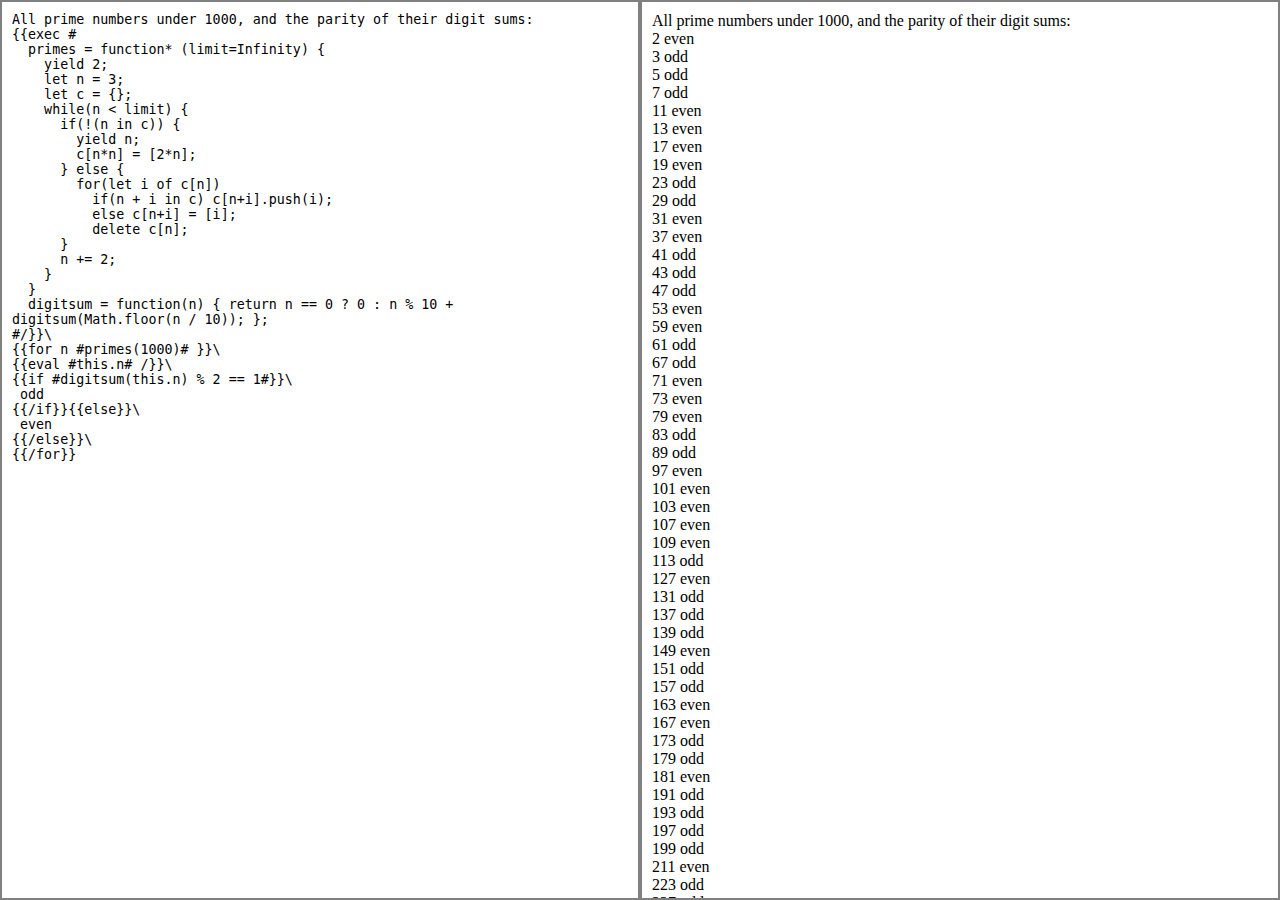
<file: expander/index.html>
<!DOCTYPE html>
<html>
<head>
	<meta charset="UTF-8">
	<title>JS Expander Demo</title>
</head>
<body style="overflow:hidden">
	<textarea id="input" style="resize:none;box-sizing:border-box;margin:0;padding:10px;width:50%;height:100vh;position:absolute;top:0;left:0;border:2px gray solid;tab-size:2;-moz-tab-size:2;font-family:monospace"></textarea>
	<div id="output" style="box-sizing:border-box;width:50%;height:100vh;position:absolute;top:0;right:0;padding:10px;border:2px gray solid;overflow:scroll"></div>
	<script src="main.js"></script>
</body>
</html>
</file>
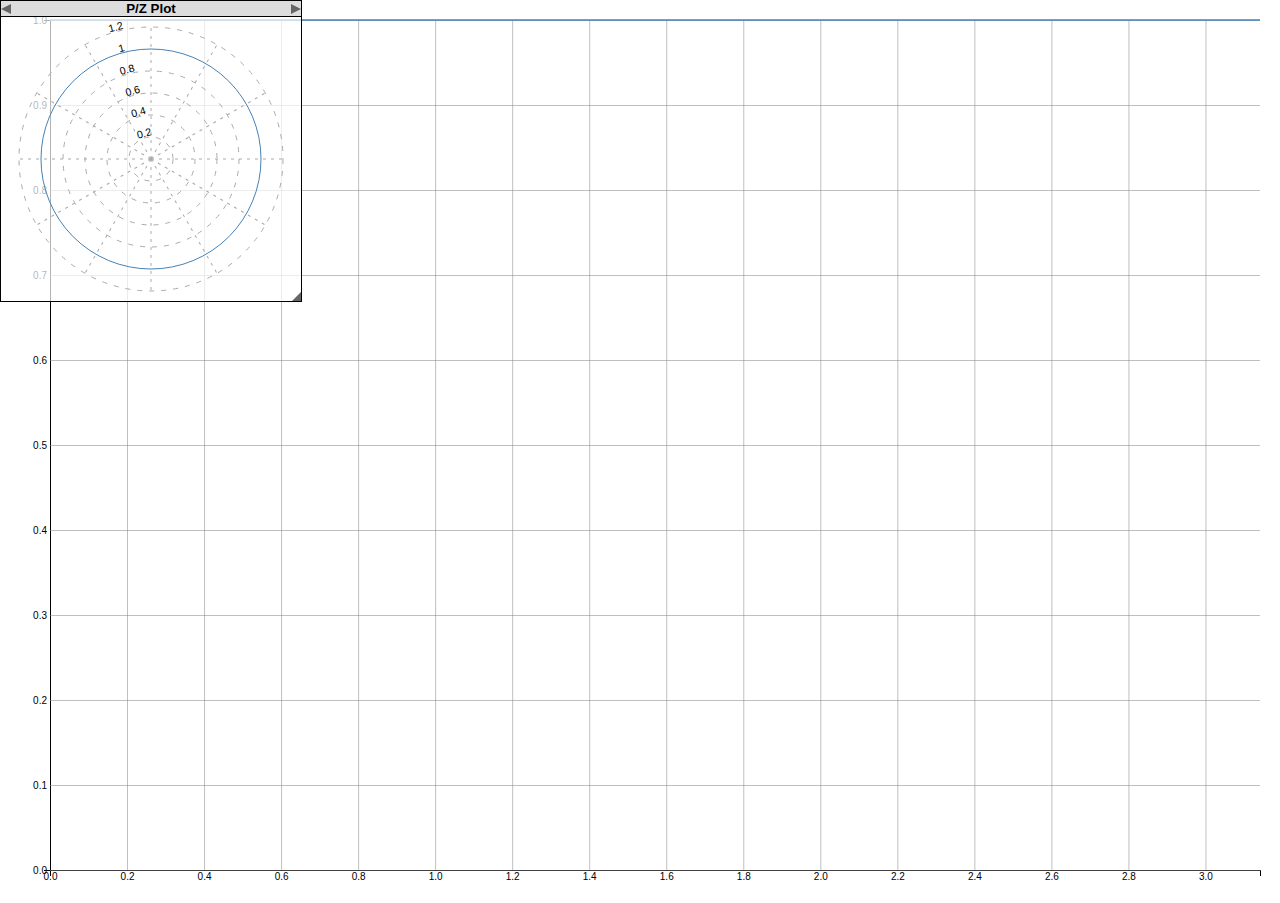
<file: polezero/index.html>
<!DOCTYPE html>
<meta charset="utf-8">
<title>Pole Zero Filter GUI</title>
<link rel="stylesheet" href="style.css">
<script type="text/javascript" src="vendor.js"></script>
<div class="fill-horizontal fill-vertical">
  <svg id="score"></svg>
</div>
<div class="flex-container flex-vertical scalable" id="floaty">
  <div class="flex-container draggable fill-horizontal" id="bar" dragtarget="#floaty">
    <div class="clickable icon triangle-left"></div>
    <div class="bold"></div>
    <div class="clickable icon triangle-right"></div>
  </div>
  <div class="divider-horizontal"></div>
  <div class="flex-grow fill-horizontal slide-container" prevtarget="#bar .clickable.icon.triangle-left" nexttarget="#bar .clickable.icon.triangle-right" titletarget="#bar .bold">
    <div class="slide-item">
      <div class="slide-title">Poles</div>
      <div id="poles">
        <ul class="list-input"></ul>
      </div>
    </div>
    <div class="slide-item">
      <div class="slide-title">Zeros</div>
      <div id="zeros">
        <ul class="list-input"></ul>
      </div>
    </div>
    <div class="slide-item active">
      <div class="slide-title">P/Z Plot</div>
      <svg id="darts"></svg>
    </div>
    <div class="slide-item">
      <div class="slide-title">Options</div>
      <div id="options">
        <fieldset>
          <legend>Resolution</legend>
          <input type="number" name="resolution" min="4" step="1">
        </fieldset>
        <fieldset>
          <legend>Gain</legend>
          <input type="number" name="gain" min="0" step="any">
        </fieldset>
        <fieldset>
          <legend>Frequency</legend>
          <input type="number" name="frequency" min="0" step="any">
        </fieldset>
        <fieldset>
          <legend>Axis</legend>
          <label>
            <input type="radio" name="axis" value="linear" checked><span>Linear</span>
          </label>
          <label>
            <input type="radio" name="axis" value="decibel"><span>Decibel</span>
          </label>
          <label>
            <input type="radio" name="axis" value="logarithmic"><span>Logarithmic</span>
          </label>
        </fieldset>
        <fieldset>
          <legend>Import</legend>
          <textarea name="import" rows="2" placeholder="zeros = []
poles = []"></textarea>
          <label>
            <input type="checkbox" name="dedupe" checked><span>Dedupe</span>
          </label>
        </fieldset>
        <fieldset>
          <legend>Export</legend>
          <textarea name="export" rows="4" placeholder="B = []
A = []
zeros = []
poles = []"></textarea>
        </fieldset>
      </div>
    </div>
    <!--
    .slide-item
    	.slide-title Felix c:
    	img(src='http://i.imgur.com/5vMbdQw.gif')
    
    -->
  </div>
</div>
<script type="text/javascript" src="app.js"></script>
</file>
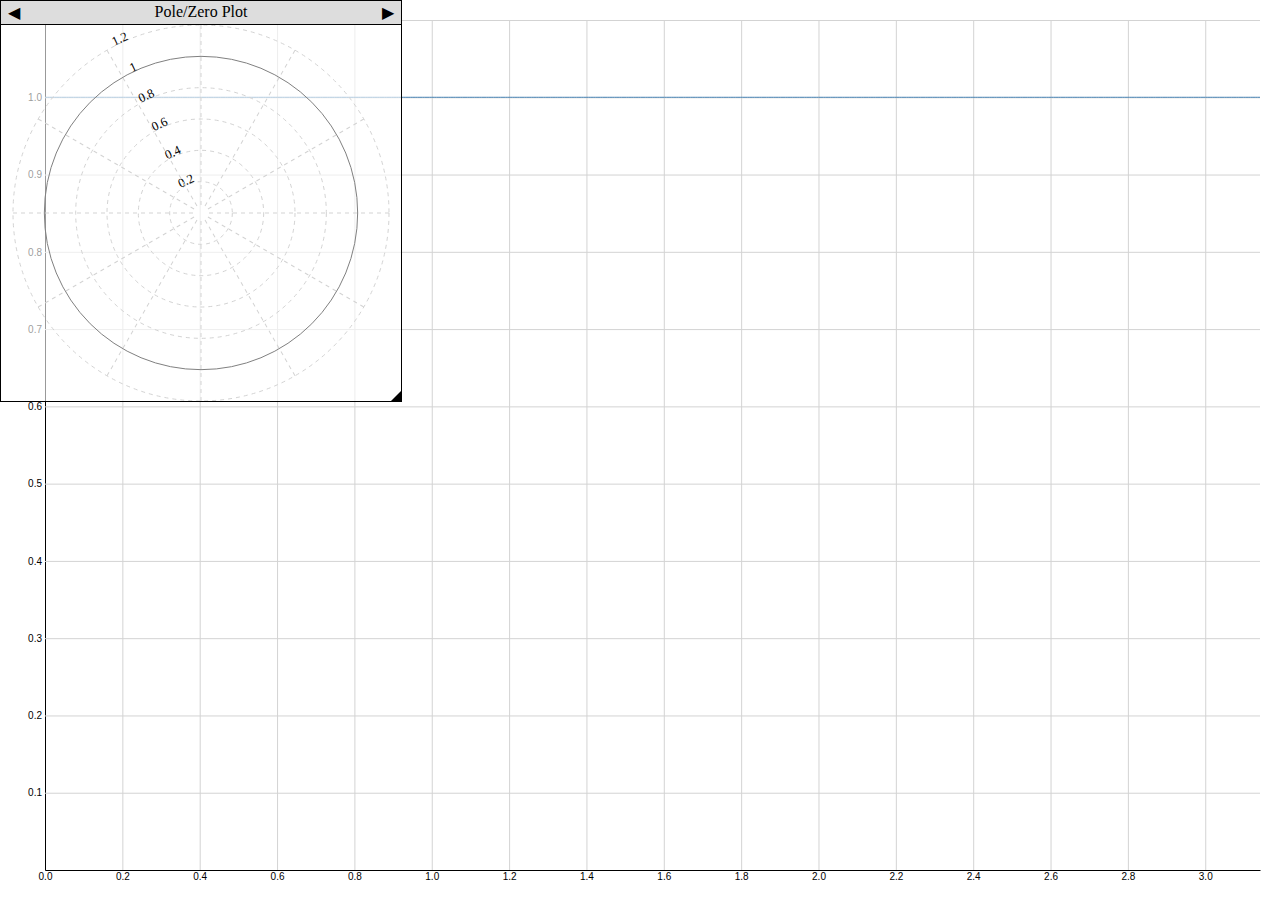
<file: polezero2/index.html>
<!DOCTYPE html><head><meta charset="utf-8"><title>Pole Zero Filter GUI</title><style>body{height:100vh;margin:0;overflow:hidden;width:100vw}textarea{overflow-wrap:normal;overflow-x:auto;white-space:pre;width:100%}#floaty{background:hsla(0,0%,100%,.6);border:thin solid #000;display:flex;flex-direction:column;height:400px;left:0;min-height:150px;min-width:160px;position:absolute;top:0;width:400px}#floaty-bar{background-color:#ddd;border-bottom:thin solid #000;cursor:grab;display:flex;justify-content:space-between;padding:2px;user-select:none}#floaty-bar>span{margin-left:5px;margin-right:5px}#floaty-left,#floaty-right{cursor:pointer}#floaty-slides{flex:1;overflow:hidden;width:100%}#floaty-slides>div{display:none}#floaty-slides>div>div.scroll{height:100%;overflow-y:auto}#floaty-corner{border-color:transparent transparent #000;border-style:solid;border-width:0 0 10px 10px;bottom:0;cursor:se-resize;position:absolute;right:0}svg .tick>text{user-select:none}svg .tick>line{stroke:#d3d3d3}svg .x-axis .tick:first-of-type>line,svg .y-axis .tick:first-of-type>line,svg .y-axis .tick:first-of-type>text{display:none}svg .graph>path{fill:none;stroke:#4682b4}svg .r-axis .tick>circle{fill:none;stroke:#d3d3d3;stroke-dasharray:4}svg .r-axis .tick.unit>circle{stroke:grey;stroke-dasharray:none}svg .r-axis .tick>text{text-anchor:middle;color:grey;font-size:.8em}svg .r-axis .tick:first-of-type>text{display:none}svg .t-axis .tick>line{stroke:#d3d3d3;stroke-dasharray:4}svg .point{cursor:grab}svg .poles .point{fill:salmon}svg .zeros .point{fill:#228b22}#pole-zero{cursor:crosshair}</style><meta name="viewport" content="width=device-width, initial-scale=1"></head><body> <div id="freq-response"></div> <div id="floaty"> <div id="floaty-bar"> <span id="floaty-left">◀</span> <span id="floaty-title"></span> <span id="floaty-right">▶</span> </div> <div id="floaty-slides"> <div id="slide-plot"> <div id="pole-zero"></div> </div> <div id="slide-poles"> <div class="scroll"> <ul></ul> </div> </div> <div id="slide-zeros"> <div class="scroll"> <ul></ul> </div> </div> <div id="slide-options"> <div class="scroll"> <form name="options"> <fieldset> <legend>Resolution</legend> <input type="range" name="resolution" list="resolution-list" step="1" min="2" max="15" value="10"> <span>256</span> </fieldset> <fieldset> <legend>Gain</legend> <input name="gain" value="1"> <br> <span>1</span> </fieldset> <fieldset> <legend>Frequency</legend> <input name="frequency" value="1"> <br> <span>1</span> </fieldset> <fieldset> <legend>Axis</legend> <label> <input type="radio" name="axis" value="linear" checked><span>Linear</span> </label> <br> <label> <input type="radio" name="axis" value="decibel"><span>Decibel</span> </label> <br> <label> <input type="radio" name="axis" value="logarithmic"><span>Logarithmic</span> </label> </fieldset> <fieldset> <legend>Snap to</legend> <label> <input type="checkbox" name="snap" value="axis" checked> <span>X-axis</span> </label> <br> <label> <input type="checkbox" name="snap" value="unit" checked> <span>Unit circle</span> </label> </fieldset> <fieldset> <legend>Import</legend> <textarea name="import" rows="2" placeholder="zeros = []&#10;poles = []"></textarea> <br> <span></span> </fieldset> <fieldset> <legend>Export</legend> <textarea name="export" rows="4" placeholder="B = []&#10;A = []&#10;zeros = []&#10;poles = []"></textarea> </fieldset> </form> </div> </div> </div> <div id="floaty-corner"></div> </div>  <script type="module">function t(t,n,e,r){Object.defineProperty(t,n,{get:e,set:r,enumerable:!0,configurable:!0})}var n="undefined"!=typeof globalThis?globalThis:"undefined"!=typeof self?self:"undefined"!=typeof window?window:"undefined"!=typeof global?global:{},e={},r={},i=n.parcelRequire710e;function o(t,n){return null==t||null==n?NaN:t<n?-1:t>n?1:t>=n?0:NaN}function a(t){let n=t,e=t,r=t;function i(t,n,i=0,o=t.length){if(i<o){if(0!==e(n,n))return o;do{const e=i+o>>>1;r(t[e],n)<0?i=e+1:o=e}while(i<o)}return i}return 2!==t.length&&(n=(n,e)=>t(n)-e,e=o,r=(n,e)=>o(t(n),e)),{left:i,center:function(t,e,r=0,o=t.length){const a=i(t,e,r,o-1);return a>r&&n(t[a-1],e)>-n(t[a],e)?a-1:a},right:function(t,n,i=0,o=t.length){if(i<o){if(0!==e(n,n))return o;do{const e=i+o>>>1;r(t[e],n)<=0?i=e+1:o=e}while(i<o)}return i}}}null==i&&((i=function(t){if(t in e)return e[t].exports;if(t in r){var n=r[t];delete r[t];var i={id:t,exports:{}};return e[t]=i,n.call(i.exports,i,i.exports),i.exports}var o=new Error("Cannot find module '"+t+"'");throw o.code="MODULE_NOT_FOUND",o}).register=function(t,n){r[t]=n},n.parcelRequire710e=i);const u=a(o),l=u.right;u.left,a((function(t){return null===t?NaN:+t})).center;var s=l;function c(t,n){let e,r;if(void 0===n)for(const n of t)null!=n&&(void 0===e?n>=n&&(e=r=n):(e>n&&(e=n),r<n&&(r=n)));else{let i=-1;for(let o of t)null!=(o=n(o,++i,t))&&(void 0===e?o>=o&&(e=r=o):(e>o&&(e=o),r<o&&(r=o)))}return[e,r]}var h=Math.sqrt(50),f=Math.sqrt(10),p=Math.sqrt(2);function d(t,n,e){var r,i,o,a,u=-1;if(e=+e,(t=+t)===(n=+n)&&e>0)return[t];if((r=n<t)&&(i=t,t=n,n=i),0===(a=g(t,n,e))||!isFinite(a))return[];if(a>0){let e=Math.round(t/a),r=Math.round(n/a);for(e*a<t&&++e,r*a>n&&--r,o=new Array(i=r-e+1);++u<i;)o[u]=(e+u)*a}else{a=-a;let e=Math.round(t*a),r=Math.round(n*a);for(e/a<t&&++e,r/a>n&&--r,o=new Array(i=r-e+1);++u<i;)o[u]=(e+u)/a}return r&&o.reverse(),o}function g(t,n,e){var r=(n-t)/Math.max(0,e),i=Math.floor(Math.log(r)/Math.LN10),o=r/Math.pow(10,i);return i>=0?(o>=h?10:o>=f?5:o>=p?2:1)*Math.pow(10,i):-Math.pow(10,-i)/(o>=h?10:o>=f?5:o>=p?2:1)}function m(t){return t}function y(t){return"translate("+t+",0)"}function v(t){return"translate(0,"+t+")"}function w(t){return n=>+t(n)}function _(t,n){return n=Math.max(0,t.bandwidth()-2*n)/2,t.round()&&(n=Math.round(n)),e=>+t(e)+n}function x(){return!this.__axis}function M(t,n){var e=[],r=null,i=null,o=6,a=6,u=3,l="undefined"!=typeof window&&window.devicePixelRatio>1?0:.5,s=1===t||4===t?-1:1,c=4===t||2===t?"x":"y",h=1===t||3===t?y:v;function f(f){var p=null==r?n.ticks?n.ticks.apply(n,e):n.domain():r,d=null==i?n.tickFormat?n.tickFormat.apply(n,e):m:i,g=Math.max(o,0)+u,y=n.range(),v=+y[0]+l,M=+y[y.length-1]+l,b=(n.bandwidth?_:w)(n.copy(),l),A=f.selection?f.selection():f,k=A.selectAll(".domain").data([null]),E=A.selectAll(".tick").data(p,n).order(),N=E.exit(),S=E.enter().append("g").attr("class","tick"),q=E.select("line"),z=E.select("text");k=k.merge(k.enter().insert("path",".tick").attr("class","domain").attr("stroke","currentColor")),E=E.merge(S),q=q.merge(S.append("line").attr("stroke","currentColor").attr(c+"2",s*o)),z=z.merge(S.append("text").attr("fill","currentColor").attr(c,s*g).attr("dy",1===t?"0em":3===t?"0.71em":"0.32em")),f!==A&&(k=k.transition(f),E=E.transition(f),q=q.transition(f),z=z.transition(f),N=N.transition(f).attr("opacity",1e-6).attr("transform",(function(t){return isFinite(t=b(t))?h(t+l):this.getAttribute("transform")})),S.attr("opacity",1e-6).attr("transform",(function(t){var n=this.parentNode.__axis;return h((n&&isFinite(n=n(t))?n:b(t))+l)}))),N.remove(),k.attr("d",4===t||2===t?a?"M"+s*a+","+v+"H"+l+"V"+M+"H"+s*a:"M"+l+","+v+"V"+M:a?"M"+v+","+s*a+"V"+l+"H"+M+"V"+s*a:"M"+v+","+l+"H"+M),E.attr("opacity",1).attr("transform",(function(t){return h(b(t)+l)})),q.attr(c+"2",s*o),z.attr(c,s*g).text(d),A.filter(x).attr("fill","none").attr("font-size",10).attr("font-family","sans-serif").attr("text-anchor",2===t?"start":4===t?"end":"middle"),A.each((function(){this.__axis=b}))}return f.scale=function(t){return arguments.length?(n=t,f):n},f.ticks=function(){return e=Array.from(arguments),f},f.tickArguments=function(t){return arguments.length?(e=null==t?[]:Array.from(t),f):e.slice()},f.tickValues=function(t){return arguments.length?(r=null==t?null:Array.from(t),f):r&&r.slice()},f.tickFormat=function(t){return arguments.length?(i=t,f):i},f.tickSize=function(t){return arguments.length?(o=a=+t,f):o},f.tickSizeInner=function(t){return arguments.length?(o=+t,f):o},f.tickSizeOuter=function(t){return arguments.length?(a=+t,f):a},f.tickPadding=function(t){return arguments.length?(u=+t,f):u},f.offset=function(t){return arguments.length?(l=+t,f):l},f}var b={value:()=>{}};function A(){for(var t,n=0,e=arguments.length,r={};n<e;++n){if(!(t=arguments[n]+"")||t in r||/[\s.]/.test(t))throw new Error("illegal type: "+t);r[t]=[]}return new k(r)}function k(t){this._=t}function E(t,n){return t.trim().split(/^|\s+/).map((function(t){var e="",r=t.indexOf(".");if(r>=0&&(e=t.slice(r+1),t=t.slice(0,r)),t&&!n.hasOwnProperty(t))throw new Error("unknown type: "+t);return{type:t,name:e}}))}function N(t,n){for(var e,r=0,i=t.length;r<i;++r)if((e=t[r]).name===n)return e.value}function S(t,n,e){for(var r=0,i=t.length;r<i;++r)if(t[r].name===n){t[r]=b,t=t.slice(0,r).concat(t.slice(r+1));break}return null!=e&&t.push({name:n,value:e}),t}k.prototype=A.prototype={constructor:k,on:function(t,n){var e,r=this._,i=E(t+"",r),o=-1,a=i.length;if(!(arguments.length<2)){if(null!=n&&"function"!=typeof n)throw new Error("invalid callback: "+n);for(;++o<a;)if(e=(t=i[o]).type)r[e]=S(r[e],t.name,n);else if(null==n)for(e in r)r[e]=S(r[e],t.name,null);return this}for(;++o<a;)if((e=(t=i[o]).type)&&(e=N(r[e],t.name)))return e},copy:function(){var t={},n=this._;for(var e in n)t[e]=n[e].slice();return new k(t)},call:function(t,n){if((e=arguments.length-2)>0)for(var e,r,i=new Array(e),o=0;o<e;++o)i[o]=arguments[o+2];if(!this._.hasOwnProperty(t))throw new Error("unknown type: "+t);for(o=0,e=(r=this._[t]).length;o<e;++o)r[o].value.apply(n,i)},apply:function(t,n,e){if(!this._.hasOwnProperty(t))throw new Error("unknown type: "+t);for(var r=this._[t],i=0,o=r.length;i<o;++i)r[i].value.apply(n,e)}};var q=A;function z(t){return function(){return this.matches(t)}}function C(t){return function(n){return n.matches(t)}}var I={svg:"http://www.w3.org/2000/svg",xhtml:"http://www.w3.org/1999/xhtml",xlink:"http://www.w3.org/1999/xlink",xml:"http://www.w3.org/XML/1998/namespace",xmlns:"http://www.w3.org/2000/xmlns/"};function j(t){var n=t+="",e=n.indexOf(":");return e>=0&&"xmlns"!==(n=t.slice(0,e))&&(t=t.slice(e+1)),I.hasOwnProperty(n)?{space:I[n],local:t}:t}function F(){}function $(t){return null==t?F:function(){return this.querySelector(t)}}function P(t){return null==t?[]:Array.isArray(t)?t:Array.from(t)}function L(){return[]}function O(t){return null==t?L:function(){return this.querySelectorAll(t)}}var T=Array.prototype.find;function X(){return this.firstElementChild}var D=Array.prototype.filter;function B(){return Array.from(this.children)}function R(t){return new Array(t.length)}function Y(t,n){this.ownerDocument=t.ownerDocument,this.namespaceURI=t.namespaceURI,this._next=null,this._parent=t,this.__data__=n}function H(t){return function(){return t}}function V(t,n,e,r,i,o){for(var a,u=0,l=n.length,s=o.length;u<s;++u)(a=n[u])?(a.__data__=o[u],r[u]=a):e[u]=new Y(t,o[u]);for(;u<l;++u)(a=n[u])&&(i[u]=a)}function U(t,n,e,r,i,o,a){var u,l,s,c=new Map,h=n.length,f=o.length,p=new Array(h);for(u=0;u<h;++u)(l=n[u])&&(p[u]=s=a.call(l,l.__data__,u,n)+"",c.has(s)?i[u]=l:c.set(s,l));for(u=0;u<f;++u)s=a.call(t,o[u],u,o)+"",(l=c.get(s))?(r[u]=l,l.__data__=o[u],c.delete(s)):e[u]=new Y(t,o[u]);for(u=0;u<h;++u)(l=n[u])&&c.get(p[u])===l&&(i[u]=l)}function Z(t){return t.__data__}function Q(t){return"object"==typeof t&&"length"in t?t:Array.from(t)}function W(t,n){return t<n?-1:t>n?1:t>=n?0:NaN}function G(t){return function(){this.removeAttribute(t)}}function J(t){return function(){this.removeAttributeNS(t.space,t.local)}}function K(t,n){return function(){this.setAttribute(t,n)}}function tt(t,n){return function(){this.setAttributeNS(t.space,t.local,n)}}function nt(t,n){return function(){var e=n.apply(this,arguments);null==e?this.removeAttribute(t):this.setAttribute(t,e)}}function et(t,n){return function(){var e=n.apply(this,arguments);null==e?this.removeAttributeNS(t.space,t.local):this.setAttributeNS(t.space,t.local,e)}}function rt(t){return t.ownerDocument&&t.ownerDocument.defaultView||t.document&&t||t.defaultView}function it(t){return function(){this.style.removeProperty(t)}}function ot(t,n,e){return function(){this.style.setProperty(t,n,e)}}function at(t,n,e){return function(){var r=n.apply(this,arguments);null==r?this.style.removeProperty(t):this.style.setProperty(t,r,e)}}function ut(t,n){return t.style.getPropertyValue(n)||rt(t).getComputedStyle(t,null).getPropertyValue(n)}function lt(t){return function(){delete this[t]}}function st(t,n){return function(){this[t]=n}}function ct(t,n){return function(){var e=n.apply(this,arguments);null==e?delete this[t]:this[t]=e}}function ht(t){return t.trim().split(/^|\s+/)}function ft(t){return t.classList||new pt(t)}function pt(t){this._node=t,this._names=ht(t.getAttribute("class")||"")}function dt(t,n){for(var e=ft(t),r=-1,i=n.length;++r<i;)e.add(n[r])}function gt(t,n){for(var e=ft(t),r=-1,i=n.length;++r<i;)e.remove(n[r])}function mt(t){return function(){dt(this,t)}}function yt(t){return function(){gt(this,t)}}function vt(t,n){return function(){(n.apply(this,arguments)?dt:gt)(this,t)}}function wt(){this.textContent=""}function _t(t){return function(){this.textContent=t}}function xt(t){return function(){var n=t.apply(this,arguments);this.textContent=null==n?"":n}}function Mt(){this.innerHTML=""}function bt(t){return function(){this.innerHTML=t}}function At(t){return function(){var n=t.apply(this,arguments);this.innerHTML=null==n?"":n}}function kt(){this.nextSibling&&this.parentNode.appendChild(this)}function Et(){this.previousSibling&&this.parentNode.insertBefore(this,this.parentNode.firstChild)}function Nt(t){return function(){var n=this.ownerDocument,e=this.namespaceURI;return"http://www.w3.org/1999/xhtml"===e&&"http://www.w3.org/1999/xhtml"===n.documentElement.namespaceURI?n.createElement(t):n.createElementNS(e,t)}}function St(t){return function(){return this.ownerDocument.createElementNS(t.space,t.local)}}function qt(t){var n=j(t);return(n.local?St:Nt)(n)}function zt(){return null}function Ct(){var t=this.parentNode;t&&t.removeChild(this)}function It(){var t=this.cloneNode(!1),n=this.parentNode;return n?n.insertBefore(t,this.nextSibling):t}function jt(){var t=this.cloneNode(!0),n=this.parentNode;return n?n.insertBefore(t,this.nextSibling):t}function Ft(t){return t.trim().split(/^|\s+/).map((function(t){var n="",e=t.indexOf(".");return e>=0&&(n=t.slice(e+1),t=t.slice(0,e)),{type:t,name:n}}))}function $t(t){return function(){var n=this.__on;if(n){for(var e,r=0,i=-1,o=n.length;r<o;++r)e=n[r],t.type&&e.type!==t.type||e.name!==t.name?n[++i]=e:this.removeEventListener(e.type,e.listener,e.options);++i?n.length=i:delete this.__on}}}function Pt(t,n,e){return function(){var r,i=this.__on,o=function(t){return function(n){t.call(this,n,this.__data__)}}(n);if(i)for(var a=0,u=i.length;a<u;++a)if((r=i[a]).type===t.type&&r.name===t.name)return this.removeEventListener(r.type,r.listener,r.options),this.addEventListener(r.type,r.listener=o,r.options=e),void(r.value=n);this.addEventListener(t.type,o,e),r={type:t.type,name:t.name,value:n,listener:o,options:e},i?i.push(r):this.__on=[r]}}function Lt(t,n,e){var r=rt(t),i=r.CustomEvent;"function"==typeof i?i=new i(n,e):(i=r.document.createEvent("Event"),e?(i.initEvent(n,e.bubbles,e.cancelable),i.detail=e.detail):i.initEvent(n,!1,!1)),t.dispatchEvent(i)}function Ot(t,n){return function(){return Lt(this,t,n)}}function Tt(t,n){return function(){return Lt(this,t,n.apply(this,arguments))}}Y.prototype={constructor:Y,appendChild:function(t){return this._parent.insertBefore(t,this._next)},insertBefore:function(t,n){return this._parent.insertBefore(t,n)},querySelector:function(t){return this._parent.querySelector(t)},querySelectorAll:function(t){return this._parent.querySelectorAll(t)}},pt.prototype={add:function(t){this._names.indexOf(t)<0&&(this._names.push(t),this._node.setAttribute("class",this._names.join(" ")))},remove:function(t){var n=this._names.indexOf(t);n>=0&&(this._names.splice(n,1),this._node.setAttribute("class",this._names.join(" ")))},contains:function(t){return this._names.indexOf(t)>=0}};var Xt=[null];function Dt(t,n){this._groups=t,this._parents=n}function Bt(){return new Dt([[document.documentElement]],Xt)}Dt.prototype=Bt.prototype={constructor:Dt,select:function(t){"function"!=typeof t&&(t=$(t));for(var n=this._groups,e=n.length,r=new Array(e),i=0;i<e;++i)for(var o,a,u=n[i],l=u.length,s=r[i]=new Array(l),c=0;c<l;++c)(o=u[c])&&(a=t.call(o,o.__data__,c,u))&&("__data__"in o&&(a.__data__=o.__data__),s[c]=a);return new Dt(r,this._parents)},selectAll:function(t){t="function"==typeof t?function(t){return function(){return P(t.apply(this,arguments))}}(t):O(t);for(var n=this._groups,e=n.length,r=[],i=[],o=0;o<e;++o)for(var a,u=n[o],l=u.length,s=0;s<l;++s)(a=u[s])&&(r.push(t.call(a,a.__data__,s,u)),i.push(a));return new Dt(r,i)},selectChild:function(t){return this.select(null==t?X:function(t){return function(){return T.call(this.children,t)}}("function"==typeof t?t:C(t)))},selectChildren:function(t){return this.selectAll(null==t?B:function(t){return function(){return D.call(this.children,t)}}("function"==typeof t?t:C(t)))},filter:function(t){"function"!=typeof t&&(t=z(t));for(var n=this._groups,e=n.length,r=new Array(e),i=0;i<e;++i)for(var o,a=n[i],u=a.length,l=r[i]=[],s=0;s<u;++s)(o=a[s])&&t.call(o,o.__data__,s,a)&&l.push(o);return new Dt(r,this._parents)},data:function(t,n){if(!arguments.length)return Array.from(this,Z);var e=n?U:V,r=this._parents,i=this._groups;"function"!=typeof t&&(t=H(t));for(var o=i.length,a=new Array(o),u=new Array(o),l=new Array(o),s=0;s<o;++s){var c=r[s],h=i[s],f=h.length,p=Q(t.call(c,c&&c.__data__,s,r)),d=p.length,g=u[s]=new Array(d),m=a[s]=new Array(d),y=l[s]=new Array(f);e(c,h,g,m,y,p,n);for(var v,w,_=0,x=0;_<d;++_)if(v=g[_]){for(_>=x&&(x=_+1);!(w=m[x])&&++x<d;);v._next=w||null}}return(a=new Dt(a,r))._enter=u,a._exit=l,a},enter:function(){return new Dt(this._enter||this._groups.map(R),this._parents)},exit:function(){return new Dt(this._exit||this._groups.map(R),this._parents)},join:function(t,n,e){var r=this.enter(),i=this,o=this.exit();return"function"==typeof t?(r=t(r))&&(r=r.selection()):r=r.append(t+""),null!=n&&(i=n(i))&&(i=i.selection()),null==e?o.remove():e(o),r&&i?r.merge(i).order():i},merge:function(t){for(var n=t.selection?t.selection():t,e=this._groups,r=n._groups,i=e.length,o=r.length,a=Math.min(i,o),u=new Array(i),l=0;l<a;++l)for(var s,c=e[l],h=r[l],f=c.length,p=u[l]=new Array(f),d=0;d<f;++d)(s=c[d]||h[d])&&(p[d]=s);for(;l<i;++l)u[l]=e[l];return new Dt(u,this._parents)},selection:function(){return this},order:function(){for(var t=this._groups,n=-1,e=t.length;++n<e;)for(var r,i=t[n],o=i.length-1,a=i[o];--o>=0;)(r=i[o])&&(a&&4^r.compareDocumentPosition(a)&&a.parentNode.insertBefore(r,a),a=r);return this},sort:function(t){function n(n,e){return n&&e?t(n.__data__,e.__data__):!n-!e}t||(t=W);for(var e=this._groups,r=e.length,i=new Array(r),o=0;o<r;++o){for(var a,u=e[o],l=u.length,s=i[o]=new Array(l),c=0;c<l;++c)(a=u[c])&&(s[c]=a);s.sort(n)}return new Dt(i,this._parents).order()},call:function(){var t=arguments[0];return arguments[0]=this,t.apply(null,arguments),this},nodes:function(){return Array.from(this)},node:function(){for(var t=this._groups,n=0,e=t.length;n<e;++n)for(var r=t[n],i=0,o=r.length;i<o;++i){var a=r[i];if(a)return a}return null},size:function(){let t=0;for(const n of this)++t;return t},empty:function(){return!this.node()},each:function(t){for(var n=this._groups,e=0,r=n.length;e<r;++e)for(var i,o=n[e],a=0,u=o.length;a<u;++a)(i=o[a])&&t.call(i,i.__data__,a,o);return this},attr:function(t,n){var e=j(t);if(arguments.length<2){var r=this.node();return e.local?r.getAttributeNS(e.space,e.local):r.getAttribute(e)}return this.each((null==n?e.local?J:G:"function"==typeof n?e.local?et:nt:e.local?tt:K)(e,n))},style:function(t,n,e){return arguments.length>1?this.each((null==n?it:"function"==typeof n?at:ot)(t,n,null==e?"":e)):ut(this.node(),t)},property:function(t,n){return arguments.length>1?this.each((null==n?lt:"function"==typeof n?ct:st)(t,n)):this.node()[t]},classed:function(t,n){var e=ht(t+"");if(arguments.length<2){for(var r=ft(this.node()),i=-1,o=e.length;++i<o;)if(!r.contains(e[i]))return!1;return!0}return this.each(("function"==typeof n?vt:n?mt:yt)(e,n))},text:function(t){return arguments.length?this.each(null==t?wt:("function"==typeof t?xt:_t)(t)):this.node().textContent},html:function(t){return arguments.length?this.each(null==t?Mt:("function"==typeof t?At:bt)(t)):this.node().innerHTML},raise:function(){return this.each(kt)},lower:function(){return this.each(Et)},append:function(t){var n="function"==typeof t?t:qt(t);return this.select((function(){return this.appendChild(n.apply(this,arguments))}))},insert:function(t,n){var e="function"==typeof t?t:qt(t),r=null==n?zt:"function"==typeof n?n:$(n);return this.select((function(){return this.insertBefore(e.apply(this,arguments),r.apply(this,arguments)||null)}))},remove:function(){return this.each(Ct)},clone:function(t){return this.select(t?jt:It)},datum:function(t){return arguments.length?this.property("__data__",t):this.node().__data__},on:function(t,n,e){var r,i,o=Ft(t+""),a=o.length;if(!(arguments.length<2)){for(u=n?Pt:$t,r=0;r<a;++r)this.each(u(o[r],n,e));return this}var u=this.node().__on;if(u)for(var l,s=0,c=u.length;s<c;++s)for(r=0,l=u[s];r<a;++r)if((i=o[r]).type===l.type&&i.name===l.name)return l.value},dispatch:function(t,n){return this.each(("function"==typeof n?Tt:Ot)(t,n))},[Symbol.iterator]:function*(){for(var t=this._groups,n=0,e=t.length;n<e;++n)for(var r,i=t[n],o=0,a=i.length;o<a;++o)(r=i[o])&&(yield r)}};var Rt=Bt;function Yt(t){return"string"==typeof t?new Dt([[document.querySelector(t)]],[document.documentElement]):new Dt([[t]],Xt)}function Ht(t,n,e){t.prototype=n.prototype=e,e.constructor=t}function Vt(t,n){var e=Object.create(t.prototype);for(var r in n)e[r]=n[r];return e}function Ut(){}var Zt="\\s*([+-]?\\d*\\.?\\d+(?:[eE][+-]?\\d+)?)\\s*",Qt="\\s*([+-]?\\d*\\.?\\d+(?:[eE][+-]?\\d+)?)%\\s*",Wt=/^#([0-9a-f]{3,8})$/,Gt=new RegExp("^rgb\\("+["\\s*([+-]?\\d+)\\s*","\\s*([+-]?\\d+)\\s*","\\s*([+-]?\\d+)\\s*"]+"\\)$"),Jt=new RegExp("^rgb\\("+[Qt,Qt,Qt]+"\\)$"),Kt=new RegExp("^rgba\\("+["\\s*([+-]?\\d+)\\s*","\\s*([+-]?\\d+)\\s*","\\s*([+-]?\\d+)\\s*",Zt]+"\\)$"),tn=new RegExp("^rgba\\("+[Qt,Qt,Qt,Zt]+"\\)$"),nn=new RegExp("^hsl\\("+[Zt,Qt,Qt]+"\\)$"),en=new RegExp("^hsla\\("+[Zt,Qt,Qt,Zt]+"\\)$"),rn={aliceblue:15792383,antiquewhite:16444375,aqua:65535,aquamarine:8388564,azure:15794175,beige:16119260,bisque:16770244,black:0,blanchedalmond:16772045,blue:255,blueviolet:9055202,brown:10824234,burlywood:14596231,cadetblue:6266528,chartreuse:8388352,chocolate:13789470,coral:16744272,cornflowerblue:6591981,cornsilk:16775388,crimson:14423100,cyan:65535,darkblue:139,darkcyan:35723,darkgoldenrod:12092939,darkgray:11119017,darkgreen:25600,darkgrey:11119017,darkkhaki:12433259,darkmagenta:9109643,darkolivegreen:5597999,darkorange:16747520,darkorchid:10040012,darkred:9109504,darksalmon:15308410,darkseagreen:9419919,darkslateblue:4734347,darkslategray:3100495,darkslategrey:3100495,darkturquoise:52945,darkviolet:9699539,deeppink:16716947,deepskyblue:49151,dimgray:6908265,dimgrey:6908265,dodgerblue:2003199,firebrick:11674146,floralwhite:16775920,forestgreen:2263842,fuchsia:16711935,gainsboro:14474460,ghostwhite:16316671,gold:16766720,goldenrod:14329120,gray:8421504,green:32768,greenyellow:11403055,grey:8421504,honeydew:15794160,hotpink:16738740,indianred:13458524,indigo:4915330,ivory:16777200,khaki:15787660,lavender:15132410,lavenderblush:16773365,lawngreen:8190976,lemonchiffon:16775885,lightblue:11393254,lightcoral:15761536,lightcyan:14745599,lightgoldenrodyellow:16448210,lightgray:13882323,lightgreen:9498256,lightgrey:13882323,lightpink:16758465,lightsalmon:16752762,lightseagreen:2142890,lightskyblue:8900346,lightslategray:7833753,lightslategrey:7833753,lightsteelblue:11584734,lightyellow:16777184,lime:65280,limegreen:3329330,linen:16445670,magenta:16711935,maroon:8388608,mediumaquamarine:6737322,mediumblue:205,mediumorchid:12211667,mediumpurple:9662683,mediumseagreen:3978097,mediumslateblue:8087790,mediumspringgreen:64154,mediumturquoise:4772300,mediumvioletred:13047173,midnightblue:1644912,mintcream:16121850,mistyrose:16770273,moccasin:16770229,navajowhite:16768685,navy:128,oldlace:16643558,olive:8421376,olivedrab:7048739,orange:16753920,orangered:16729344,orchid:14315734,palegoldenrod:15657130,palegreen:10025880,paleturquoise:11529966,palevioletred:14381203,papayawhip:16773077,peachpuff:16767673,peru:13468991,pink:16761035,plum:14524637,powderblue:11591910,purple:8388736,rebeccapurple:6697881,red:16711680,rosybrown:12357519,royalblue:4286945,saddlebrown:9127187,salmon:16416882,sandybrown:16032864,seagreen:3050327,seashell:16774638,sienna:10506797,silver:12632256,skyblue:8900331,slateblue:6970061,slategray:7372944,slategrey:7372944,snow:16775930,springgreen:65407,steelblue:4620980,tan:13808780,teal:32896,thistle:14204888,tomato:16737095,turquoise:4251856,violet:15631086,wheat:16113331,white:16777215,whitesmoke:16119285,yellow:16776960,yellowgreen:10145074};function on(){return this.rgb().formatHex()}function an(){return this.rgb().formatRgb()}function un(t){var n,e;return t=(t+"").trim().toLowerCase(),(n=Wt.exec(t))?(e=n[1].length,n=parseInt(n[1],16),6===e?ln(n):3===e?new fn(n>>8&15|n>>4&240,n>>4&15|240&n,(15&n)<<4|15&n,1):8===e?sn(n>>24&255,n>>16&255,n>>8&255,(255&n)/255):4===e?sn(n>>12&15|n>>8&240,n>>8&15|n>>4&240,n>>4&15|240&n,((15&n)<<4|15&n)/255):null):(n=Gt.exec(t))?new fn(n[1],n[2],n[3],1):(n=Jt.exec(t))?new fn(255*n[1]/100,255*n[2]/100,255*n[3]/100,1):(n=Kt.exec(t))?sn(n[1],n[2],n[3],n[4]):(n=tn.exec(t))?sn(255*n[1]/100,255*n[2]/100,255*n[3]/100,n[4]):(n=nn.exec(t))?mn(n[1],n[2]/100,n[3]/100,1):(n=en.exec(t))?mn(n[1],n[2]/100,n[3]/100,n[4]):rn.hasOwnProperty(t)?ln(rn[t]):"transparent"===t?new fn(NaN,NaN,NaN,0):null}function ln(t){return new fn(t>>16&255,t>>8&255,255&t,1)}function sn(t,n,e,r){return r<=0&&(t=n=e=NaN),new fn(t,n,e,r)}function cn(t){return t instanceof Ut||(t=un(t)),t?new fn((t=t.rgb()).r,t.g,t.b,t.opacity):new fn}function hn(t,n,e,r){return 1===arguments.length?cn(t):new fn(t,n,e,null==r?1:r)}function fn(t,n,e,r){this.r=+t,this.g=+n,this.b=+e,this.opacity=+r}function pn(){return"#"+gn(this.r)+gn(this.g)+gn(this.b)}function dn(){var t=this.opacity;return(1===(t=isNaN(t)?1:Math.max(0,Math.min(1,t)))?"rgb(":"rgba(")+Math.max(0,Math.min(255,Math.round(this.r)||0))+", "+Math.max(0,Math.min(255,Math.round(this.g)||0))+", "+Math.max(0,Math.min(255,Math.round(this.b)||0))+(1===t?")":", "+t+")")}function gn(t){return((t=Math.max(0,Math.min(255,Math.round(t)||0)))<16?"0":"")+t.toString(16)}function mn(t,n,e,r){return r<=0?t=n=e=NaN:e<=0||e>=1?t=n=NaN:n<=0&&(t=NaN),new vn(t,n,e,r)}function yn(t){if(t instanceof vn)return new vn(t.h,t.s,t.l,t.opacity);if(t instanceof Ut||(t=un(t)),!t)return new vn;if(t instanceof vn)return t;var n=(t=t.rgb()).r/255,e=t.g/255,r=t.b/255,i=Math.min(n,e,r),o=Math.max(n,e,r),a=NaN,u=o-i,l=(o+i)/2;return u?(a=n===o?(e-r)/u+6*(e<r):e===o?(r-n)/u+2:(n-e)/u+4,u/=l<.5?o+i:2-o-i,a*=60):u=l>0&&l<1?0:a,new vn(a,u,l,t.opacity)}function vn(t,n,e,r){this.h=+t,this.s=+n,this.l=+e,this.opacity=+r}function wn(t,n,e){return 255*(t<60?n+(e-n)*t/60:t<180?e:t<240?n+(e-n)*(240-t)/60:n)}function _n(t,n,e,r,i){var o=t*t,a=o*t;return((1-3*t+3*o-a)*n+(4-6*o+3*a)*e+(1+3*t+3*o-3*a)*r+a*i)/6}Ht(Ut,un,{copy:function(t){return Object.assign(new this.constructor,this,t)},displayable:function(){return this.rgb().displayable()},hex:on,formatHex:on,formatHsl:function(){return yn(this).formatHsl()},formatRgb:an,toString:an}),Ht(fn,hn,Vt(Ut,{brighter:function(t){return t=null==t?1.4285714285714286:Math.pow(1.4285714285714286,t),new fn(this.r*t,this.g*t,this.b*t,this.opacity)},darker:function(t){return t=null==t?.7:Math.pow(.7,t),new fn(this.r*t,this.g*t,this.b*t,this.opacity)},rgb:function(){return this},displayable:function(){return-.5<=this.r&&this.r<255.5&&-.5<=this.g&&this.g<255.5&&-.5<=this.b&&this.b<255.5&&0<=this.opacity&&this.opacity<=1},hex:pn,formatHex:pn,formatRgb:dn,toString:dn})),Ht(vn,(function(t,n,e,r){return 1===arguments.length?yn(t):new vn(t,n,e,null==r?1:r)}),Vt(Ut,{brighter:function(t){return t=null==t?1.4285714285714286:Math.pow(1.4285714285714286,t),new vn(this.h,this.s,this.l*t,this.opacity)},darker:function(t){return t=null==t?.7:Math.pow(.7,t),new vn(this.h,this.s,this.l*t,this.opacity)},rgb:function(){var t=this.h%360+360*(this.h<0),n=isNaN(t)||isNaN(this.s)?0:this.s,e=this.l,r=e+(e<.5?e:1-e)*n,i=2*e-r;return new fn(wn(t>=240?t-240:t+120,i,r),wn(t,i,r),wn(t<120?t+240:t-120,i,r),this.opacity)},displayable:function(){return(0<=this.s&&this.s<=1||isNaN(this.s))&&0<=this.l&&this.l<=1&&0<=this.opacity&&this.opacity<=1},formatHsl:function(){var t=this.opacity;return(1===(t=isNaN(t)?1:Math.max(0,Math.min(1,t)))?"hsl(":"hsla(")+(this.h||0)+", "+100*(this.s||0)+"%, "+100*(this.l||0)+"%"+(1===t?")":", "+t+")")}}));var xn=t=>()=>t;function Mn(t,n){return function(e){return t+e*n}}function bn(t){return 1==(t=+t)?An:function(n,e){return e-n?function(t,n,e){return t=Math.pow(t,e),n=Math.pow(n,e)-t,e=1/e,function(r){return Math.pow(t+r*n,e)}}(n,e,t):xn(isNaN(n)?e:n)}}function An(t,n){var e=n-t;return e?Mn(t,e):xn(isNaN(t)?n:t)}var kn=function t(n){var e=bn(n);function r(t,n){var r=e((t=hn(t)).r,(n=hn(n)).r),i=e(t.g,n.g),o=e(t.b,n.b),a=An(t.opacity,n.opacity);return function(n){return t.r=r(n),t.g=i(n),t.b=o(n),t.opacity=a(n),t+""}}return r.gamma=t,r}(1);function En(t){return function(n){var e,r,i=n.length,o=new Array(i),a=new Array(i),u=new Array(i);for(e=0;e<i;++e)r=hn(n[e]),o[e]=r.r||0,a[e]=r.g||0,u[e]=r.b||0;return o=t(o),a=t(a),u=t(u),r.opacity=1,function(t){return r.r=o(t),r.g=a(t),r.b=u(t),r+""}}}En((function(t){var n=t.length-1;return function(e){var r=e<=0?e=0:e>=1?(e=1,n-1):Math.floor(e*n),i=t[r],o=t[r+1],a=r>0?t[r-1]:2*i-o,u=r<n-1?t[r+2]:2*o-i;return _n((e-r/n)*n,a,i,o,u)}})),En((function(t){var n=t.length;return function(e){var r=Math.floor(((e%=1)<0?++e:e)*n),i=t[(r+n-1)%n],o=t[r%n],a=t[(r+1)%n],u=t[(r+2)%n];return _n((e-r/n)*n,i,o,a,u)}}));function Nn(t,n){n||(n=[]);var e,r=t?Math.min(n.length,t.length):0,i=n.slice();return function(o){for(e=0;e<r;++e)i[e]=t[e]*(1-o)+n[e]*o;return i}}function Sn(t){return ArrayBuffer.isView(t)&&!(t instanceof DataView)}function qn(t,n){var e,r=n?n.length:0,i=t?Math.min(r,t.length):0,o=new Array(i),a=new Array(r);for(e=0;e<i;++e)o[e]=Pn(t[e],n[e]);for(;e<r;++e)a[e]=n[e];return function(t){for(e=0;e<i;++e)a[e]=o[e](t);return a}}function zn(t,n){var e=new Date;return t=+t,n=+n,function(r){return e.setTime(t*(1-r)+n*r),e}}function Cn(t,n){return t=+t,n=+n,function(e){return t*(1-e)+n*e}}function In(t,n){var e,r={},i={};for(e in null!==t&&"object"==typeof t||(t={}),null!==n&&"object"==typeof n||(n={}),n)e in t?r[e]=Pn(t[e],n[e]):i[e]=n[e];return function(t){for(e in r)i[e]=r[e](t);return i}}var jn=/[-+]?(?:\d+\.?\d*|\.?\d+)(?:[eE][-+]?\d+)?/g,Fn=new RegExp(jn.source,"g");function $n(t,n){var e,r,i,o=jn.lastIndex=Fn.lastIndex=0,a=-1,u=[],l=[];for(t+="",n+="";(e=jn.exec(t))&&(r=Fn.exec(n));)(i=r.index)>o&&(i=n.slice(o,i),u[a]?u[a]+=i:u[++a]=i),(e=e[0])===(r=r[0])?u[a]?u[a]+=r:u[++a]=r:(u[++a]=null,l.push({i:a,x:Cn(e,r)})),o=Fn.lastIndex;return o<n.length&&(i=n.slice(o),u[a]?u[a]+=i:u[++a]=i),u.length<2?l[0]?function(t){return function(n){return t(n)+""}}(l[0].x):function(t){return function(){return t}}(n):(n=l.length,function(t){for(var e,r=0;r<n;++r)u[(e=l[r]).i]=e.x(t);return u.join("")})}function Pn(t,n){var e,r=typeof n;return null==n||"boolean"===r?xn(n):("number"===r?Cn:"string"===r?(e=un(n))?(n=e,kn):$n:n instanceof un?kn:n instanceof Date?zn:Sn(n)?Nn:Array.isArray(n)?qn:"function"!=typeof n.valueOf&&"function"!=typeof n.toString||isNaN(n)?In:Cn)(t,n)}function Ln(t,n){return t=+t,n=+n,function(e){return Math.round(t*(1-e)+n*e)}}var On,Tn=180/Math.PI,Xn={translateX:0,translateY:0,rotate:0,skewX:0,scaleX:1,scaleY:1};function Dn(t,n,e,r,i,o){var a,u,l;return(a=Math.sqrt(t*t+n*n))&&(t/=a,n/=a),(l=t*e+n*r)&&(e-=t*l,r-=n*l),(u=Math.sqrt(e*e+r*r))&&(e/=u,r/=u,l/=u),t*r<n*e&&(t=-t,n=-n,l=-l,a=-a),{translateX:i,translateY:o,rotate:Math.atan2(n,t)*Tn,skewX:Math.atan(l)*Tn,scaleX:a,scaleY:u}}function Bn(t,n,e,r){function i(t){return t.length?t.pop()+" ":""}return function(o,a){var u=[],l=[];return o=t(o),a=t(a),function(t,r,i,o,a,u){if(t!==i||r!==o){var l=a.push("translate(",null,n,null,e);u.push({i:l-4,x:Cn(t,i)},{i:l-2,x:Cn(r,o)})}else(i||o)&&a.push("translate("+i+n+o+e)}(o.translateX,o.translateY,a.translateX,a.translateY,u,l),function(t,n,e,o){t!==n?(t-n>180?n+=360:n-t>180&&(t+=360),o.push({i:e.push(i(e)+"rotate(",null,r)-2,x:Cn(t,n)})):n&&e.push(i(e)+"rotate("+n+r)}(o.rotate,a.rotate,u,l),function(t,n,e,o){t!==n?o.push({i:e.push(i(e)+"skewX(",null,r)-2,x:Cn(t,n)}):n&&e.push(i(e)+"skewX("+n+r)}(o.skewX,a.skewX,u,l),function(t,n,e,r,o,a){if(t!==e||n!==r){var u=o.push(i(o)+"scale(",null,",",null,")");a.push({i:u-4,x:Cn(t,e)},{i:u-2,x:Cn(n,r)})}else 1===e&&1===r||o.push(i(o)+"scale("+e+","+r+")")}(o.scaleX,o.scaleY,a.scaleX,a.scaleY,u,l),o=a=null,function(t){for(var n,e=-1,r=l.length;++e<r;)u[(n=l[e]).i]=n.x(t);return u.join("")}}}var Rn=Bn((function(t){const n=new("function"==typeof DOMMatrix?DOMMatrix:WebKitCSSMatrix)(t+"");return n.isIdentity?Xn:Dn(n.a,n.b,n.c,n.d,n.e,n.f)}),"px, ","px)","deg)"),Yn=Bn((function(t){return null==t?Xn:(On||(On=document.createElementNS("http://www.w3.org/2000/svg","g")),On.setAttribute("transform",t),(t=On.transform.baseVal.consolidate())?Dn((t=t.matrix).a,t.b,t.c,t.d,t.e,t.f):Xn)}),", ",")",")");function Hn(t){return((t=Math.exp(t))+1/t)/2}(function t(n,e,r){function i(t,i){var o,a,u=t[0],l=t[1],s=t[2],c=i[0],h=i[1],f=i[2],p=c-u,d=h-l,g=p*p+d*d;if(g<1e-12)a=Math.log(f/s)/n,o=function(t){return[u+t*p,l+t*d,s*Math.exp(n*t*a)]};else{var m=Math.sqrt(g),y=(f*f-s*s+r*g)/(2*s*e*m),v=(f*f-s*s-r*g)/(2*f*e*m),w=Math.log(Math.sqrt(y*y+1)-y),_=Math.log(Math.sqrt(v*v+1)-v);a=(_-w)/n,o=function(t){var r,i=t*a,o=Hn(w),c=s/(e*m)*(o*(r=n*i+w,((r=Math.exp(2*r))-1)/(r+1))-function(t){return((t=Math.exp(t))-1/t)/2}(w));return[u+c*p,l+c*d,s*o/Hn(n*i+w)]}}return o.duration=1e3*a*n/Math.SQRT2,o}return i.rho=function(n){var e=Math.max(.001,+n),r=e*e;return t(e,r,r*r)},i})(Math.SQRT2,2,4);var Vn,Un,Zn=0,Qn=0,Wn=0,Gn=0,Jn=0,Kn=0,te="object"==typeof performance&&performance.now?performance:Date,ne="object"==typeof window&&window.requestAnimationFrame?window.requestAnimationFrame.bind(window):function(t){setTimeout(t,17)};function ee(){return Jn||(ne(re),Jn=te.now()+Kn)}function re(){Jn=0}function ie(){this._call=this._time=this._next=null}function oe(t,n,e){var r=new ie;return r.restart(t,n,e),r}function ae(){Jn=(Gn=te.now())+Kn,Zn=Qn=0;try{!function(){ee(),++Zn;for(var t,n=Vn;n;)(t=Jn-n._time)>=0&&n._call.call(void 0,t),n=n._next;--Zn}()}finally{Zn=0,function(){var t,n,e=Vn,r=1/0;for(;e;)e._call?(r>e._time&&(r=e._time),t=e,e=e._next):(n=e._next,e._next=null,e=t?t._next=n:Vn=n);Un=t,le(r)}(),Jn=0}}function ue(){var t=te.now(),n=t-Gn;n>1e3&&(Kn-=n,Gn=t)}function le(t){Zn||(Qn&&(Qn=clearTimeout(Qn)),t-Jn>24?(t<1/0&&(Qn=setTimeout(ae,t-te.now()-Kn)),Wn&&(Wn=clearInterval(Wn))):(Wn||(Gn=te.now(),Wn=setInterval(ue,1e3)),Zn=1,ne(ae)))}function se(t,n,e){var r=new ie;return n=null==n?0:+n,r.restart((e=>{r.stop(),t(e+n)}),n,e),r}ie.prototype=oe.prototype={constructor:ie,restart:function(t,n,e){if("function"!=typeof t)throw new TypeError("callback is not a function");e=(null==e?ee():+e)+(null==n?0:+n),this._next||Un===this||(Un?Un._next=this:Vn=this,Un=this),this._call=t,this._time=e,le()},stop:function(){this._call&&(this._call=null,this._time=1/0,le())}};var ce=q("start","end","cancel","interrupt"),he=[];function fe(t,n,e,r,i,o){var a=t.__transition;if(a){if(e in a)return}else t.__transition={};!function(t,n,e){var r,i=t.__transition;function o(t){e.state=1,e.timer.restart(a,e.delay,e.time),e.delay<=t&&a(t-e.delay)}function a(o){var s,c,h,f;if(1!==e.state)return l();for(s in i)if((f=i[s]).name===e.name){if(3===f.state)return se(a);4===f.state?(f.state=6,f.timer.stop(),f.on.call("interrupt",t,t.__data__,f.index,f.group),delete i[s]):+s<n&&(f.state=6,f.timer.stop(),f.on.call("cancel",t,t.__data__,f.index,f.group),delete i[s])}if(se((function(){3===e.state&&(e.state=4,e.timer.restart(u,e.delay,e.time),u(o))})),e.state=2,e.on.call("start",t,t.__data__,e.index,e.group),2===e.state){for(e.state=3,r=new Array(h=e.tween.length),s=0,c=-1;s<h;++s)(f=e.tween[s].value.call(t,t.__data__,e.index,e.group))&&(r[++c]=f);r.length=c+1}}function u(n){for(var i=n<e.duration?e.ease.call(null,n/e.duration):(e.timer.restart(l),e.state=5,1),o=-1,a=r.length;++o<a;)r[o].call(t,i);5===e.state&&(e.on.call("end",t,t.__data__,e.index,e.group),l())}function l(){for(var r in e.state=6,e.timer.stop(),delete i[n],i)return;delete t.__transition}i[n]=e,e.timer=oe(o,0,e.time)}(t,e,{name:n,index:r,group:i,on:ce,tween:he,time:o.time,delay:o.delay,duration:o.duration,ease:o.ease,timer:null,state:0})}function pe(t,n){var e=ge(t,n);if(e.state>0)throw new Error("too late; already scheduled");return e}function de(t,n){var e=ge(t,n);if(e.state>3)throw new Error("too late; already running");return e}function ge(t,n){var e=t.__transition;if(!e||!(e=e[n]))throw new Error("transition not found");return e}function me(t,n){var e,r,i,o=t.__transition,a=!0;if(o){for(i in n=null==n?null:n+"",o)(e=o[i]).name===n?(r=e.state>2&&e.state<5,e.state=6,e.timer.stop(),e.on.call(r?"interrupt":"cancel",t,t.__data__,e.index,e.group),delete o[i]):a=!1;a&&delete t.__transition}}function ye(t,n){var e,r;return function(){var i=de(this,t),o=i.tween;if(o!==e)for(var a=0,u=(r=e=o).length;a<u;++a)if(r[a].name===n){(r=r.slice()).splice(a,1);break}i.tween=r}}function ve(t,n,e){var r,i;if("function"!=typeof e)throw new Error;return function(){var o=de(this,t),a=o.tween;if(a!==r){i=(r=a).slice();for(var u={name:n,value:e},l=0,s=i.length;l<s;++l)if(i[l].name===n){i[l]=u;break}l===s&&i.push(u)}o.tween=i}}function we(t,n,e){var r=t._id;return t.each((function(){var t=de(this,r);(t.value||(t.value={}))[n]=e.apply(this,arguments)})),function(t){return ge(t,r).value[n]}}function _e(t,n){var e;return("number"==typeof n?Cn:n instanceof un?kn:(e=un(n))?(n=e,kn):$n)(t,n)}function xe(t){return function(){this.removeAttribute(t)}}function Me(t){return function(){this.removeAttributeNS(t.space,t.local)}}function be(t,n,e){var r,i,o=e+"";return function(){var a=this.getAttribute(t);return a===o?null:a===r?i:i=n(r=a,e)}}function Ae(t,n,e){var r,i,o=e+"";return function(){var a=this.getAttributeNS(t.space,t.local);return a===o?null:a===r?i:i=n(r=a,e)}}function ke(t,n,e){var r,i,o;return function(){var a,u,l=e(this);if(null!=l)return(a=this.getAttribute(t))===(u=l+"")?null:a===r&&u===i?o:(i=u,o=n(r=a,l));this.removeAttribute(t)}}function Ee(t,n,e){var r,i,o;return function(){var a,u,l=e(this);if(null!=l)return(a=this.getAttributeNS(t.space,t.local))===(u=l+"")?null:a===r&&u===i?o:(i=u,o=n(r=a,l));this.removeAttributeNS(t.space,t.local)}}function Ne(t,n){return function(e){this.setAttribute(t,n.call(this,e))}}function Se(t,n){return function(e){this.setAttributeNS(t.space,t.local,n.call(this,e))}}function qe(t,n){var e,r;function i(){var i=n.apply(this,arguments);return i!==r&&(e=(r=i)&&Se(t,i)),e}return i._value=n,i}function ze(t,n){var e,r;function i(){var i=n.apply(this,arguments);return i!==r&&(e=(r=i)&&Ne(t,i)),e}return i._value=n,i}function Ce(t,n){return function(){pe(this,t).delay=+n.apply(this,arguments)}}function Ie(t,n){return n=+n,function(){pe(this,t).delay=n}}function je(t,n){return function(){de(this,t).duration=+n.apply(this,arguments)}}function Fe(t,n){return n=+n,function(){de(this,t).duration=n}}function $e(t,n){if("function"!=typeof n)throw new Error;return function(){de(this,t).ease=n}}function Pe(t,n,e){var r,i,o=function(t){return(t+"").trim().split(/^|\s+/).every((function(t){var n=t.indexOf(".");return n>=0&&(t=t.slice(0,n)),!t||"start"===t}))}(n)?pe:de;return function(){var a=o(this,t),u=a.on;u!==r&&(i=(r=u).copy()).on(n,e),a.on=i}}var Le=Rt.prototype.constructor;function Oe(t){return function(){this.style.removeProperty(t)}}function Te(t,n,e){return function(r){this.style.setProperty(t,n.call(this,r),e)}}function Xe(t,n,e){var r,i;function o(){var o=n.apply(this,arguments);return o!==i&&(r=(i=o)&&Te(t,o,e)),r}return o._value=n,o}function De(t){return function(n){this.textContent=t.call(this,n)}}function Be(t){var n,e;function r(){var r=t.apply(this,arguments);return r!==e&&(n=(e=r)&&De(r)),n}return r._value=t,r}var Re=0;function Ye(t,n,e,r){this._groups=t,this._parents=n,this._name=e,this._id=r}function He(){return++Re}var Ve=Rt.prototype;Ye.prototype=function(t){return Rt().transition(t)}.prototype={constructor:Ye,select:function(t){var n=this._name,e=this._id;"function"!=typeof t&&(t=$(t));for(var r=this._groups,i=r.length,o=new Array(i),a=0;a<i;++a)for(var u,l,s=r[a],c=s.length,h=o[a]=new Array(c),f=0;f<c;++f)(u=s[f])&&(l=t.call(u,u.__data__,f,s))&&("__data__"in u&&(l.__data__=u.__data__),h[f]=l,fe(h[f],n,e,f,h,ge(u,e)));return new Ye(o,this._parents,n,e)},selectAll:function(t){var n=this._name,e=this._id;"function"!=typeof t&&(t=O(t));for(var r=this._groups,i=r.length,o=[],a=[],u=0;u<i;++u)for(var l,s=r[u],c=s.length,h=0;h<c;++h)if(l=s[h]){for(var f,p=t.call(l,l.__data__,h,s),d=ge(l,e),g=0,m=p.length;g<m;++g)(f=p[g])&&fe(f,n,e,g,p,d);o.push(p),a.push(l)}return new Ye(o,a,n,e)},selectChild:Ve.selectChild,selectChildren:Ve.selectChildren,filter:function(t){"function"!=typeof t&&(t=z(t));for(var n=this._groups,e=n.length,r=new Array(e),i=0;i<e;++i)for(var o,a=n[i],u=a.length,l=r[i]=[],s=0;s<u;++s)(o=a[s])&&t.call(o,o.__data__,s,a)&&l.push(o);return new Ye(r,this._parents,this._name,this._id)},merge:function(t){if(t._id!==this._id)throw new Error;for(var n=this._groups,e=t._groups,r=n.length,i=e.length,o=Math.min(r,i),a=new Array(r),u=0;u<o;++u)for(var l,s=n[u],c=e[u],h=s.length,f=a[u]=new Array(h),p=0;p<h;++p)(l=s[p]||c[p])&&(f[p]=l);for(;u<r;++u)a[u]=n[u];return new Ye(a,this._parents,this._name,this._id)},selection:function(){return new Le(this._groups,this._parents)},transition:function(){for(var t=this._name,n=this._id,e=He(),r=this._groups,i=r.length,o=0;o<i;++o)for(var a,u=r[o],l=u.length,s=0;s<l;++s)if(a=u[s]){var c=ge(a,n);fe(a,t,e,s,u,{time:c.time+c.delay+c.duration,delay:0,duration:c.duration,ease:c.ease})}return new Ye(r,this._parents,t,e)},call:Ve.call,nodes:Ve.nodes,node:Ve.node,size:Ve.size,empty:Ve.empty,each:Ve.each,on:function(t,n){var e=this._id;return arguments.length<2?ge(this.node(),e).on.on(t):this.each(Pe(e,t,n))},attr:function(t,n){var e=j(t),r="transform"===e?Yn:_e;return this.attrTween(t,"function"==typeof n?(e.local?Ee:ke)(e,r,we(this,"attr."+t,n)):null==n?(e.local?Me:xe)(e):(e.local?Ae:be)(e,r,n))},attrTween:function(t,n){var e="attr."+t;if(arguments.length<2)return(e=this.tween(e))&&e._value;if(null==n)return this.tween(e,null);if("function"!=typeof n)throw new Error;var r=j(t);return this.tween(e,(r.local?qe:ze)(r,n))},style:function(t,n,e){var r="transform"==(t+="")?Rn:_e;return null==n?this.styleTween(t,function(t,n){var e,r,i;return function(){var o=ut(this,t),a=(this.style.removeProperty(t),ut(this,t));return o===a?null:o===e&&a===r?i:i=n(e=o,r=a)}}(t,r)).on("end.style."+t,Oe(t)):"function"==typeof n?this.styleTween(t,function(t,n,e){var r,i,o;return function(){var a=ut(this,t),u=e(this),l=u+"";return null==u&&(this.style.removeProperty(t),l=u=ut(this,t)),a===l?null:a===r&&l===i?o:(i=l,o=n(r=a,u))}}(t,r,we(this,"style."+t,n))).each(function(t,n){var e,r,i,o,a="style."+n,u="end."+a;return function(){var l=de(this,t),s=l.on,c=null==l.value[a]?o||(o=Oe(n)):void 0;s===e&&i===c||(r=(e=s).copy()).on(u,i=c),l.on=r}}(this._id,t)):this.styleTween(t,function(t,n,e){var r,i,o=e+"";return function(){var a=ut(this,t);return a===o?null:a===r?i:i=n(r=a,e)}}(t,r,n),e).on("end.style."+t,null)},styleTween:function(t,n,e){var r="style."+(t+="");if(arguments.length<2)return(r=this.tween(r))&&r._value;if(null==n)return this.tween(r,null);if("function"!=typeof n)throw new Error;return this.tween(r,Xe(t,n,null==e?"":e))},text:function(t){return this.tween("text","function"==typeof t?function(t){return function(){var n=t(this);this.textContent=null==n?"":n}}(we(this,"text",t)):function(t){return function(){this.textContent=t}}(null==t?"":t+""))},textTween:function(t){var n="text";if(arguments.length<1)return(n=this.tween(n))&&n._value;if(null==t)return this.tween(n,null);if("function"!=typeof t)throw new Error;return this.tween(n,Be(t))},remove:function(){return this.on("end.remove",(t=this._id,function(){var n=this.parentNode;for(var e in this.__transition)if(+e!==t)return;n&&n.removeChild(this)}));var t},tween:function(t,n){var e=this._id;if(t+="",arguments.length<2){for(var r,i=ge(this.node(),e).tween,o=0,a=i.length;o<a;++o)if((r=i[o]).name===t)return r.value;return null}return this.each((null==n?ye:ve)(e,t,n))},delay:function(t){var n=this._id;return arguments.length?this.each(("function"==typeof t?Ce:Ie)(n,t)):ge(this.node(),n).delay},duration:function(t){var n=this._id;return arguments.length?this.each(("function"==typeof t?je:Fe)(n,t)):ge(this.node(),n).duration},ease:function(t){var n=this._id;return arguments.length?this.each($e(n,t)):ge(this.node(),n).ease},easeVarying:function(t){if("function"!=typeof t)throw new Error;return this.each(function(t,n){return function(){var e=n.apply(this,arguments);if("function"!=typeof e)throw new Error;de(this,t).ease=e}}(this._id,t))},end:function(){var t,n,e=this,r=e._id,i=e.size();return new Promise((function(o,a){var u={value:a},l={value:function(){0==--i&&o()}};e.each((function(){var e=de(this,r),i=e.on;i!==t&&((n=(t=i).copy())._.cancel.push(u),n._.interrupt.push(u),n._.end.push(l)),e.on=n})),0===i&&o()}))},[Symbol.iterator]:Ve[Symbol.iterator]};var Ue={time:null,delay:0,duration:250,ease:function(t){return((t*=2)<=1?t*t*t:(t-=2)*t*t+2)/2}};function Ze(t,n){for(var e;!(e=t.__transition)||!(e=e[n]);)if(!(t=t.parentNode))throw new Error(`transition ${n} not found`);return e}Rt.prototype.interrupt=function(t){return this.each((function(){me(this,t)}))},Rt.prototype.transition=function(t){var n,e;t instanceof Ye?(n=t._id,t=t._name):(n=He(),(e=Ue).time=ee(),t=null==t?null:t+"");for(var r=this._groups,i=r.length,o=0;o<i;++o)for(var a,u=r[o],l=u.length,s=0;s<l;++s)(a=u[s])&&fe(a,t,n,s,u,e||Ze(a,n));return new Ye(r,this._parents,t,n)};const{abs:Qe,max:We,min:Ge}=Math;function Je(t){return[+t[0],+t[1]]}function Ke(t){return[Je(t[0]),Je(t[1])]}["w","e"].map(tr),["n","s"].map(tr),["n","w","e","s","nw","ne","sw","se"].map(tr);function tr(t){return{type:t}}function nr(t){return+t}var er=[0,1];function rr(t){return t}function ir(t,n){return(n-=t=+t)?function(e){return(e-t)/n}:(e=isNaN(n)?NaN:.5,function(){return e});var e}function or(t,n,e){var r=t[0],i=t[1],o=n[0],a=n[1];return i<r?(r=ir(i,r),o=e(a,o)):(r=ir(r,i),o=e(o,a)),function(t){return o(r(t))}}function ar(t,n,e){var r=Math.min(t.length,n.length)-1,i=new Array(r),o=new Array(r),a=-1;for(t[r]<t[0]&&(t=t.slice().reverse(),n=n.slice().reverse());++a<r;)i[a]=ir(t[a],t[a+1]),o[a]=e(n[a],n[a+1]);return function(n){var e=s(t,n,1,r)-1;return o[e](i[e](n))}}function ur(t,n){return n.domain(t.domain()).range(t.range()).interpolate(t.interpolate()).clamp(t.clamp()).unknown(t.unknown())}function lr(){var t,n,e,r,i,o,a=er,u=er,l=Pn,s=rr;function c(){var t,n,e,l=Math.min(a.length,u.length);return s!==rr&&(t=a[0],n=a[l-1],t>n&&(e=t,t=n,n=e),s=function(e){return Math.max(t,Math.min(n,e))}),r=l>2?ar:or,i=o=null,h}function h(n){return null==n||isNaN(n=+n)?e:(i||(i=r(a.map(t),u,l)))(t(s(n)))}return h.invert=function(e){return s(n((o||(o=r(u,a.map(t),Cn)))(e)))},h.domain=function(t){return arguments.length?(a=Array.from(t,nr),c()):a.slice()},h.range=function(t){return arguments.length?(u=Array.from(t),c()):u.slice()},h.rangeRound=function(t){return u=Array.from(t),l=Ln,c()},h.clamp=function(t){return arguments.length?(s=!!t||rr,c()):s!==rr},h.interpolate=function(t){return arguments.length?(l=t,c()):l},h.unknown=function(t){return arguments.length?(e=t,h):e},function(e,r){return t=e,n=r,c()}}function sr(){return lr()(rr,rr)}function cr(t,n){switch(arguments.length){case 0:break;case 1:this.range(t);break;default:this.range(n).domain(t)}return this}function hr(t,n){if((e=(t=n?t.toExponential(n-1):t.toExponential()).indexOf("e"))<0)return null;var e,r=t.slice(0,e);return[r.length>1?r[0]+r.slice(2):r,+t.slice(e+1)]}function fr(t){return(t=hr(Math.abs(t)))?t[1]:NaN}var pr,dr=/^(?:(.)?([<>=^]))?([+\-( ])?([$#])?(0)?(\d+)?(,)?(\.\d+)?(~)?([a-z%])?$/i;function gr(t){if(!(n=dr.exec(t)))throw new Error("invalid format: "+t);var n;return new mr({fill:n[1],align:n[2],sign:n[3],symbol:n[4],zero:n[5],width:n[6],comma:n[7],precision:n[8]&&n[8].slice(1),trim:n[9],type:n[10]})}function mr(t){this.fill=void 0===t.fill?" ":t.fill+"",this.align=void 0===t.align?">":t.align+"",this.sign=void 0===t.sign?"-":t.sign+"",this.symbol=void 0===t.symbol?"":t.symbol+"",this.zero=!!t.zero,this.width=void 0===t.width?void 0:+t.width,this.comma=!!t.comma,this.precision=void 0===t.precision?void 0:+t.precision,this.trim=!!t.trim,this.type=void 0===t.type?"":t.type+""}function yr(t,n){var e=hr(t,n);if(!e)return t+"";var r=e[0],i=e[1];return i<0?"0."+new Array(-i).join("0")+r:r.length>i+1?r.slice(0,i+1)+"."+r.slice(i+1):r+new Array(i-r.length+2).join("0")}gr.prototype=mr.prototype,mr.prototype.toString=function(){return this.fill+this.align+this.sign+this.symbol+(this.zero?"0":"")+(void 0===this.width?"":Math.max(1,0|this.width))+(this.comma?",":"")+(void 0===this.precision?"":"."+Math.max(0,0|this.precision))+(this.trim?"~":"")+this.type};var vr={"%":(t,n)=>(100*t).toFixed(n),b:t=>Math.round(t).toString(2),c:t=>t+"",d:function(t){return Math.abs(t=Math.round(t))>=1e21?t.toLocaleString("en").replace(/,/g,""):t.toString(10)},e:(t,n)=>t.toExponential(n),f:(t,n)=>t.toFixed(n),g:(t,n)=>t.toPrecision(n),o:t=>Math.round(t).toString(8),p:(t,n)=>yr(100*t,n),r:yr,s:function(t,n){var e=hr(t,n);if(!e)return t+"";var r=e[0],i=e[1],o=i-(pr=3*Math.max(-8,Math.min(8,Math.floor(i/3))))+1,a=r.length;return o===a?r:o>a?r+new Array(o-a+1).join("0"):o>0?r.slice(0,o)+"."+r.slice(o):"0."+new Array(1-o).join("0")+hr(t,Math.max(0,n+o-1))[0]},X:t=>Math.round(t).toString(16).toUpperCase(),x:t=>Math.round(t).toString(16)};function wr(t){return t}var _r,xr,Mr,br=Array.prototype.map,Ar=["y","z","a","f","p","n","µ","m","","k","M","G","T","P","E","Z","Y"];function kr(t){var n,e,r=void 0===t.grouping||void 0===t.thousands?wr:(n=br.call(t.grouping,Number),e=t.thousands+"",function(t,r){for(var i=t.length,o=[],a=0,u=n[0],l=0;i>0&&u>0&&(l+u+1>r&&(u=Math.max(1,r-l)),o.push(t.substring(i-=u,i+u)),!((l+=u+1)>r));)u=n[a=(a+1)%n.length];return o.reverse().join(e)}),i=void 0===t.currency?"":t.currency[0]+"",o=void 0===t.currency?"":t.currency[1]+"",a=void 0===t.decimal?".":t.decimal+"",u=void 0===t.numerals?wr:function(t){return function(n){return n.replace(/[0-9]/g,(function(n){return t[+n]}))}}(br.call(t.numerals,String)),l=void 0===t.percent?"%":t.percent+"",s=void 0===t.minus?"−":t.minus+"",c=void 0===t.nan?"NaN":t.nan+"";function h(t){var n=(t=gr(t)).fill,e=t.align,h=t.sign,f=t.symbol,p=t.zero,d=t.width,g=t.comma,m=t.precision,y=t.trim,v=t.type;"n"===v?(g=!0,v="g"):vr[v]||(void 0===m&&(m=12),y=!0,v="g"),(p||"0"===n&&"="===e)&&(p=!0,n="0",e="=");var w="$"===f?i:"#"===f&&/[boxX]/.test(v)?"0"+v.toLowerCase():"",_="$"===f?o:/[%p]/.test(v)?l:"",x=vr[v],M=/[defgprs%]/.test(v);function b(t){var i,o,l,f=w,b=_;if("c"===v)b=x(t)+b,t="";else{var A=(t=+t)<0||1/t<0;if(t=isNaN(t)?c:x(Math.abs(t),m),y&&(t=function(t){t:for(var n,e=t.length,r=1,i=-1;r<e;++r)switch(t[r]){case".":i=n=r;break;case"0":0===i&&(i=r),n=r;break;default:if(!+t[r])break t;i>0&&(i=0)}return i>0?t.slice(0,i)+t.slice(n+1):t}(t)),A&&0==+t&&"+"!==h&&(A=!1),f=(A?"("===h?h:s:"-"===h||"("===h?"":h)+f,b=("s"===v?Ar[8+pr/3]:"")+b+(A&&"("===h?")":""),M)for(i=-1,o=t.length;++i<o;)if(48>(l=t.charCodeAt(i))||l>57){b=(46===l?a+t.slice(i+1):t.slice(i))+b,t=t.slice(0,i);break}}g&&!p&&(t=r(t,1/0));var k=f.length+t.length+b.length,E=k<d?new Array(d-k+1).join(n):"";switch(g&&p&&(t=r(E+t,E.length?d-b.length:1/0),E=""),e){case"<":t=f+t+b+E;break;case"=":t=f+E+t+b;break;case"^":t=E.slice(0,k=E.length>>1)+f+t+b+E.slice(k);break;default:t=E+f+t+b}return u(t)}return m=void 0===m?6:/[gprs]/.test(v)?Math.max(1,Math.min(21,m)):Math.max(0,Math.min(20,m)),b.toString=function(){return t+""},b}return{format:h,formatPrefix:function(t,n){var e=h(((t=gr(t)).type="f",t)),r=3*Math.max(-8,Math.min(8,Math.floor(fr(n)/3))),i=Math.pow(10,-r),o=Ar[8+r/3];return function(t){return e(i*t)+o}}}}function Er(t,n,e,r){var i,o=function(t,n,e){var r=Math.abs(n-t)/Math.max(0,e),i=Math.pow(10,Math.floor(Math.log(r)/Math.LN10)),o=r/i;return o>=h?i*=10:o>=f?i*=5:o>=p&&(i*=2),n<t?-i:i}(t,n,e);switch((r=gr(null==r?",f":r)).type){case"s":var a=Math.max(Math.abs(t),Math.abs(n));return null!=r.precision||isNaN(i=function(t,n){return Math.max(0,3*Math.max(-8,Math.min(8,Math.floor(fr(n)/3)))-fr(Math.abs(t)))}(o,a))||(r.precision=i),Mr(r,a);case"":case"e":case"g":case"p":case"r":null!=r.precision||isNaN(i=function(t,n){return t=Math.abs(t),n=Math.abs(n)-t,Math.max(0,fr(n)-fr(t))+1}(o,Math.max(Math.abs(t),Math.abs(n))))||(r.precision=i-("e"===r.type));break;case"f":case"%":null!=r.precision||isNaN(i=function(t){return Math.max(0,-fr(Math.abs(t)))}(o))||(r.precision=i-2*("%"===r.type))}return xr(r)}function Nr(t){var n=t.domain;return t.ticks=function(t){var e=n();return d(e[0],e[e.length-1],null==t?10:t)},t.tickFormat=function(t,e){var r=n();return Er(r[0],r[r.length-1],null==t?10:t,e)},t.nice=function(e){null==e&&(e=10);var r,i,o=n(),a=0,u=o.length-1,l=o[a],s=o[u],c=10;for(s<l&&(i=l,l=s,s=i,i=a,a=u,u=i);c-- >0;){if((i=g(l,s,e))===r)return o[a]=l,o[u]=s,n(o);if(i>0)l=Math.floor(l/i)*i,s=Math.ceil(s/i)*i;else{if(!(i<0))break;l=Math.ceil(l*i)/i,s=Math.floor(s*i)/i}r=i}return t},t}function Sr(){var t=sr();return t.copy=function(){return ur(t,Sr())},cr.apply(t,arguments),Nr(t)}function qr(t){return Math.log(t)}function zr(t){return Math.exp(t)}function Cr(t){return-Math.log(-t)}function Ir(t){return-Math.exp(-t)}function jr(t){return isFinite(t)?+("1e"+t):t<0?0:t}function Fr(t){return(n,e)=>-t(-n,e)}function $r(t){const n=t(qr,zr),e=n.domain;let r,i,o=10;function a(){return r=function(t){return t===Math.E?Math.log:10===t&&Math.log10||2===t&&Math.log2||(t=Math.log(t),n=>Math.log(n)/t)}(o),i=function(t){return 10===t?jr:t===Math.E?Math.exp:n=>Math.pow(t,n)}(o),e()[0]<0?(r=Fr(r),i=Fr(i),t(Cr,Ir)):t(qr,zr),n}return n.base=function(t){return arguments.length?(o=+t,a()):o},n.domain=function(t){return arguments.length?(e(t),a()):e()},n.ticks=t=>{const n=e();let a=n[0],u=n[n.length-1];const l=u<a;l&&([a,u]=[u,a]);let s,c,h=r(a),f=r(u);const p=null==t?10:+t;let g=[];if(!(o%1)&&f-h<p){if(h=Math.floor(h),f=Math.ceil(f),a>0){for(;h<=f;++h)for(s=1;s<o;++s)if(c=h<0?s/i(-h):s*i(h),!(c<a)){if(c>u)break;g.push(c)}}else for(;h<=f;++h)for(s=o-1;s>=1;--s)if(c=h>0?s/i(-h):s*i(h),!(c<a)){if(c>u)break;g.push(c)}2*g.length<p&&(g=d(a,u,p))}else g=d(h,f,Math.min(f-h,p)).map(i);return l?g.reverse():g},n.tickFormat=(t,e)=>{if(null==t&&(t=10),null==e&&(e=10===o?"s":","),"function"!=typeof e&&(o%1||null!=(e=gr(e)).precision||(e.trim=!0),e=xr(e)),t===1/0)return e;const a=Math.max(1,o*t/n.ticks().length);return t=>{let n=t/i(Math.round(r(t)));return n*o<o-.5&&(n*=o),n<=a?e(t):""}},n.nice=()=>e(function(t,n){var e,r=0,i=(t=t.slice()).length-1,o=t[r],a=t[i];return a<o&&(e=r,r=i,i=e,e=o,o=a,a=e),t[r]=n.floor(o),t[i]=n.ceil(a),t}(e(),{floor:t=>i(Math.floor(r(t))),ceil:t=>i(Math.ceil(r(t)))})),n}function Pr(){const t=$r(lr()).domain([1,10]);return t.copy=()=>ur(t,Pr()).base(t.base()),cr.apply(t,arguments),t}_r=kr({thousands:",",grouping:[3],currency:["$",""]}),xr=_r.format,Mr=_r.formatPrefix;const Lr=Math.PI,Or=2*Lr,Tr=Or-1e-6;function Xr(){this._x0=this._y0=this._x1=this._y1=null,this._=""}function Dr(){return new Xr}Xr.prototype=Dr.prototype={constructor:Xr,moveTo:function(t,n){this._+="M"+(this._x0=this._x1=+t)+","+(this._y0=this._y1=+n)},closePath:function(){null!==this._x1&&(this._x1=this._x0,this._y1=this._y0,this._+="Z")},lineTo:function(t,n){this._+="L"+(this._x1=+t)+","+(this._y1=+n)},quadraticCurveTo:function(t,n,e,r){this._+="Q"+ +t+","+ +n+","+(this._x1=+e)+","+(this._y1=+r)},bezierCurveTo:function(t,n,e,r,i,o){this._+="C"+ +t+","+ +n+","+ +e+","+ +r+","+(this._x1=+i)+","+(this._y1=+o)},arcTo:function(t,n,e,r,i){t=+t,n=+n,e=+e,r=+r,i=+i;var o=this._x1,a=this._y1,u=e-t,l=r-n,s=o-t,c=a-n,h=s*s+c*c;if(i<0)throw new Error("negative radius: "+i);if(null===this._x1)this._+="M"+(this._x1=t)+","+(this._y1=n);else if(h>1e-6)if(Math.abs(c*u-l*s)>1e-6&&i){var f=e-o,p=r-a,d=u*u+l*l,g=f*f+p*p,m=Math.sqrt(d),y=Math.sqrt(h),v=i*Math.tan((Lr-Math.acos((d+h-g)/(2*m*y)))/2),w=v/y,_=v/m;Math.abs(w-1)>1e-6&&(this._+="L"+(t+w*s)+","+(n+w*c)),this._+="A"+i+","+i+",0,0,"+ +(c*f>s*p)+","+(this._x1=t+_*u)+","+(this._y1=n+_*l)}else this._+="L"+(this._x1=t)+","+(this._y1=n);else;},arc:function(t,n,e,r,i,o){t=+t,n=+n,o=!!o;var a=(e=+e)*Math.cos(r),u=e*Math.sin(r),l=t+a,s=n+u,c=1^o,h=o?r-i:i-r;if(e<0)throw new Error("negative radius: "+e);null===this._x1?this._+="M"+l+","+s:(Math.abs(this._x1-l)>1e-6||Math.abs(this._y1-s)>1e-6)&&(this._+="L"+l+","+s),e&&(h<0&&(h=h%Or+Or),h>Tr?this._+="A"+e+","+e+",0,1,"+c+","+(t-a)+","+(n-u)+"A"+e+","+e+",0,1,"+c+","+(this._x1=l)+","+(this._y1=s):h>1e-6&&(this._+="A"+e+","+e+",0,"+ +(h>=Lr)+","+c+","+(this._x1=t+e*Math.cos(i))+","+(this._y1=n+e*Math.sin(i))))},rect:function(t,n,e,r){this._+="M"+(this._x0=this._x1=+t)+","+(this._y0=this._y1=+n)+"h"+ +e+"v"+ +r+"h"+-e+"Z"},toString:function(){return this._}};var Br=Dr;Array.prototype.slice;function Rr(t){return function(){return t}}function Yr(t){this._context=t}function Hr(t){return new Yr(t)}function Vr(t){return t[0]}function Ur(t){return t[1]}Yr.prototype={areaStart:function(){this._line=0},areaEnd:function(){this._line=NaN},lineStart:function(){this._point=0},lineEnd:function(){(this._line||0!==this._line&&1===this._point)&&this._context.closePath(),this._line=1-this._line},point:function(t,n){switch(t=+t,n=+n,this._point){case 0:this._point=1,this._line?this._context.lineTo(t,n):this._context.moveTo(t,n);break;case 1:this._point=2;default:this._context.lineTo(t,n)}}};function Zr(t,n,e){this.k=t,this.x=n,this.y=e}Zr.prototype={constructor:Zr,scale:function(t){return 1===t?this:new Zr(this.k*t,this.x,this.y)},translate:function(t,n){return 0===t&0===n?this:new Zr(this.k,this.x+this.k*t,this.y+this.k*n)},apply:function(t){return[t[0]*this.k+this.x,t[1]*this.k+this.y]},applyX:function(t){return t*this.k+this.x},applyY:function(t){return t*this.k+this.y},invert:function(t){return[(t[0]-this.x)/this.k,(t[1]-this.y)/this.k]},invertX:function(t){return(t-this.x)/this.k},invertY:function(t){return(t-this.y)/this.k},rescaleX:function(t){return t.copy().domain(t.range().map(this.invertX,this).map(t.invert,t))},rescaleY:function(t){return t.copy().domain(t.range().map(this.invertY,this).map(t.invert,t))},toString:function(){return"translate("+this.x+","+this.y+") scale("+this.k+")"}};new Zr(1,0,0);function Qr(t,n,e,r=((t,n)=>{}),i=((t,n)=>{}),o=((t,n)=>{})){let a={move:null,up:null};t.addEventListener("mousedown",(t=>{if(null!==a.move)return;t.preventDefault(),t.stopImmediatePropagation(),r(t,n),n.x-=t.clientX,n.y-=t.clientY;let u=!1;window.addEventListener("mouseup",a.up=t=>{null!==a&&(t.preventDefault(),n.x+=t.clientX,n.y+=t.clientY,u?(e(t,n.x,n.y),i(t,n)):o(t,n),window.removeEventListener("mousemove",a.move),window.removeEventListener("mouseup",a.up),a={move:null,up:null})}),window.addEventListener("mousemove",a.move=t=>{t.preventDefault(),e(t,n.x+t.clientX,n.y+t.clientY),u=!0})}))}Zr.prototype;var Wr={};t(Wr,"option",(()=>Ki)),t(Wr,"floaty",(()=>to)),t(Wr,"poles",(()=>no)),t(Wr,"zeros",(()=>eo)),t(Wr,"response",(()=>ro)),t(Wr,"calculate",(()=>io)),t(Wr,"recalculate",(()=>oo));class Gr{constructor(t,n){this.real=t,this.imag=n}toString(){return Math.abs(this.real)<1e-9&&Math.abs(this.imag)<1e-9?"0":Math.abs(this.imag)<1e-9?this.real.toFixed(Ki.precision):(Math.abs(this.real)<1e-9&&this.imag.toFixed(Ki.precision),`${this.real.toFixed(Ki.precision)}${this.imag>0?"+":"-"}${Math.abs(this.imag).toFixed(Ki.precision)}j`)}}class Jr{constructor(t,n){this.mod=t,this.arg=n}toString(){return Math.abs(this.mod)<1e-9?"0":Math.abs(this.mod-1)<1e-9?`e^(${this.arg.toFixed(Ki.precision)}j)`:Math.abs(this.arg)<1e-9?this.mod.toFixed(Ki.precision):`${this.mod.toFixed(Ki.precision)}e^(${this.arg.toFixed(Ki.precision)}j)`}}function Kr(t){return Math.abs(t.imag)<1e-9?[t]:[t,ri(t)]}function ti(t){return new Gr(t.mod*Math.cos(t.arg),t.mod*Math.sin(t.arg))}function ni(t){return new Jr(Math.hypot(t.real,t.imag),Math.atan2(t.imag,t.real))}function ei(t){return new Gr(Math.hypot(t.real,t.imag),0)}function ri(t){return new Gr(t.real,-t.imag)}function ii(t,n){return new Gr(t.real+n.real,t.imag+n.imag)}function oi(t,n){return new Gr(t.real-n.real,t.imag-n.imag)}function ai(t,n){return new Gr(t.real*n.real-t.imag*n.imag,t.real*n.imag+t.imag*n.real)}function ui(t,n){let e=n.real*n.real+n.imag*n.imag;return new Gr((t.real*n.real+t.imag*n.imag)/e,(t.imag*n.real-t.real*n.imag)/e)}function li(t,n){let e=n.real?t.real%n.real:t.imag%n.imag;return new Gr(t.real-e*n.real,t.imag-e*n.imag)}function si(t,n){let e=ni(t),r=Math.log(e.mod);return hi(new Gr(r*n.real-e.arg*n.imag,r*n.imag+e.arg*n.real))}function ci(t){let n=ni(t);return new Gr(Math.log(n.mod),Math.log(n.arg))}function hi(t){let n=Math.exp(t.real);return new Gr(n*Math.cos(t.imag),n*Math.sin(t.imag))}class fi{constructor(t,n,e){this.array=t,this.start=n,this.step=e}get(t){return this.array[this.start+t*this.step]}set(t,n){return this.array[this.start+t*this.step]=n,n}slice(t,n){return new fi(this.array,this.start+t*this.step,this.step*n)}}const pi=new Float64Array(65536);for(let t=0;t<pi.length;++t)pi[t]=Math.sin(2*Math.PI*t/pi.length);function di(t,n,e){let r=t.filter((t=>0!=t.real||0!=t.imag)).length+1;void 0===n&&(n=new Float64Array(r)),void 0===e&&(e=new Float64Array(r)),r=1,n[0]=1,e[0]=0;for(let i of t)if(0!==i.real||0!==i.imag){n[r]=0,e[r]=0;for(let t=r;t>0;--t)n[t]+=-i.real*n[t-1]-i.imag*e[t-1],e[t]+=-i.real*e[t-1]+i.imag*n[t-1];r++}--r;for(let t=0;t<r;++t,--r)[n[t],n[r]]=[n[r],n[t]],[e[t],e[r]]=[e[r],e[t]];return()=>[].map.call(n,((t,n)=>new Gr(t,e[n])))}function gi(t,n,e){mi(t,new fi(n,0,1),new fi(e,0,1),new fi(pi,0,pi.length/t),new fi(pi,pi.length/4,pi.length/t));let r=16-Math.round(Math.log2(t));for(let o=t-1;o>0;--o){let t=(i=(16711935&(i=(252645135&(i=(858993459&(i=(1431655765&(i=o))<<1|(2863311530&i)>>1))<<2|(3435973836&i)>>2))<<4|(4042322160&i)>>4))<<8|(4278255360&i)>>8)>>>r;o<t&&([n[o],e[o],n[t],e[t]]=[n[t],e[t],n[o],e[o]])}var i}function mi(t,n,e,r,i){if(4==t)return function(t,n){let e=[t.get(0)+t.get(2),n.get(0)+n.get(2),t.get(1)+t.get(3),n.get(1)+n.get(3),t.get(0)-t.get(2),n.get(0)-n.get(2),n.get(3)-n.get(1),t.get(1)-t.get(3)];t.set(0,e[0]+e[2]),n.set(0,e[1]+e[3]),t.set(1,e[0]-e[2]),n.set(1,e[1]-e[3]),t.set(2,e[4]+e[6]),n.set(2,e[5]+e[7]),t.set(3,e[4]-e[6]),n.set(3,e[5]-e[7])}(n,e);t>>=1;let o=n.slice(0,1),a=e.slice(0,1),u=n.slice(t,1),l=e.slice(t,1);for(let n=0;n<t;++n){let t=o.get(n)-u.get(n),e=a.get(n)-l.get(n);o.set(n,o.get(n)+u.get(n)),a.set(n,a.get(n)+l.get(n)),u.set(n,t*i.get(n)-e*r.get(n)),l.set(n,t*r.get(n)+e*i.get(n))}mi(t,o,a,r.slice(0,2),i.slice(0,2)),mi(t,u,l,r.slice(0,2),i.slice(0,2))}function*yi(t){if(Array.isArray(t))for(let n of t)yield*yi(n);else yield t}class vi{constructor(t,n){this.index=t,this.hint=n}}class wi{constructor(t){this.hints=t}[Symbol.iterator](){return yi(this.hints)}last(){let t={index:0,hints:new Set};for(let n of this)Number.isNaN(n.index)||(t.index<n.index&&(t={index:n.index,hints:new Set}),t.index==n.index&&t.hints.add(n.hint));return t}message(){let t,{index:n,hints:e}=this.last(),r=Array.from(e);switch(r.length){case 1:t=r[0];case 2:t=`${r[0]} or ${r[1]}`;default:t=`${r.slice(0,-1).join(", ")}, or ${r[r.length-1]}`}return`ParseError: expected ${t} at index ${n}`}}class _i{constructor(t,n,e=[]){this.index=t,this.value=n,this.hints=e}}function xi(t,n){return Ii(t,Pi)(n,0).value}function Mi(t,n){let e=Array.from(yi(t));return function(t,r){try{return n(t,r)}catch(t){if(!(t instanceof wi))throw t;throw new wi(e.map((t=>new vi(r,t))))}}}function bi(t,n){return function(e,r){try{return t(e,r)}catch(t){if(!(t instanceof wi))throw t;try{let i=n(t)(e,r);return new _i(i.index,i.value,[i.hints,t.hints])}catch(n){if(!(n instanceof wi))throw n;throw new wi([t.hints,n.hints])}}}}function Ai(t){return bi(t,(t=>(n,e)=>new _i(e,null,t.hints)))}function ki(t,n){return function(e,r){let i=t(e,r);if(!n(i.value))throw new wi(new vi(r,"<filter>"));return i}}function Ei(t,n,e=!0,r=!1){let i=ji(t,(e=>zi(Fi(Ci(n,t)),(t=>{let n=[e];for(let e of t)n.push(e.x),n.push(e.y);return n})))),o=r?ji(i,(t=>zi(Ai(n),(n=>(null!==n&&t.push(n),t))))):i;return e?o:zi(Ai(o),(t=>null===t?[]:t))}function Ni(t){return function(n,e){if(n.slice(e,e+t.length)!=t)throw new wi(new vi(e,JSON.stringify(t)));return new _i(e+t.length,t)}}function Si(...t){return function(n,e){let r=Array(t.length),i=[];for(let o=0;o<t.length;++o)try{let a=t[o](n,e);e=a.index,r[o]=a.value,i.push(a.hints)}catch(t){if(!(t instanceof wi))throw t;throw new wi([t.hints,i])}return new _i(e,r,i)}}function qi(t,n){return bi(t,(t=>bi((function(e,r){let i=n(e,r);return new _i(i.index,i.value,[i.hints,t.hints])}),(n=>{throw new wi([t.hints,n.hints])}))))}function zi(t,n){return function(e,r){let i=t(e,r);return new _i(i.index,n(i.value),i.hints)}}function Ci(t,n){return function(e,r){let i=t(e,r);try{let t=n(e,i.index);return new _i(t.index,{x:i.value,y:t.value},[i.hints,t.hints])}catch(t){if(!(t instanceof wi))throw t;throw new wi([t.hints,i.hints])}}}function Ii(t,n){return zi(Ci(t,n),(t=>t.x))}function ji(t,n){return function(e,r){let i=t(e,r);try{let t=n(i.value)(e,i.index);return new _i(t.index,t.value,[i.hints,t.hints])}catch(t){if(!(t instanceof wi))throw t;throw new wi([i.hints,t.hints])}}}function Fi(t){return t=Ai(t),function(n,e){let r=[];for(;;){let i=t(n,e);if(null==i.value)return new _i(e,r,i.hints);e=i.index,r.push(i.value)}}}function $i(t,n){return ji(t,(e=>zi(Fi(Ci(n,t)),(t=>t.reduce(((t,n)=>n.x(t,n.y)),e)))))}function Pi(t,n){if(n<t.length)throw new wi(new vi(n,"EOF"));return new _i(n,null)}function Li(t){let n=null;return function(e,r){return null==n&&(n=t()),n(e,r)}}function Oi(t){return function(n,e){t.lastIndex=e;let r=t.exec(n);if(!r)throw new wi(new vi(e,t.toString()));return new _i(e+r[0].length,r)}}const Ti=Mi("number",zi(Oi(/\d+(\.\d*)?(e[+-]?\d+)?/y),(t=>parseFloat(t[0])))),Xi=Mi("identifier",zi(Oi(/\w+/y),(t=>t[0])));function Di(t){return Ii(t,Oi(/\s*/y))}const Bi=Li((function(){return Zi})),Ri=t=>Di(Ni(t)),Yi=new Map(Object.entries({i:new Gr(0,1),j:new Gr(0,1),e:new Gr(Math.E,0),pi:new Gr(Math.PI,0)})),Hi=new Map(Object.entries({"+":t=>t,"-":function(t){return new Gr(-t.real,-t.imag)},abs:ei,angle:function(t){return new Gr(Math.atan2(t.imag,t.real),0)},conj:ri,real:function(t){return new Gr(t.real,0)},imag:function(t){return new Gr(t.imag,0)},sin:function(t){return new Gr(Math.sin(t.real)*Math.cosh(t.imag),Math.cos(t.real)*Math.sinh(t.imag))},cos:function(t){return new Gr(Math.cos(t.real)*Math.cosh(-t.imag),-Math.sin(-t.real)*Math.sinh(t.imag))},tan:function(t){let n=Math.cos(2*t.real)+Math.cosh(2*t.imag);return new Gr(Math.sin(2*t.real)/n,Math.sinh(2*t.imag)/n)},asin:function(t){let n=ni(oi(ai(t,t),new Gr(0,1)));n=new Jr(Math.sqrt(n.mod),-n.arg/2);let e=ci(ii(ti(n),new Gr(-t.imag,t.real)));return new Gr(e.imag,-e.real)},acos:function(t){let n=ni(oi(ai(t,t),new Gr(0,1)));n=new Jr(Math.sqrt(n.mod),n.arg/2);let e=ci(ii(ti(n),t));return new Gr(e.imag,-e.real)},atan:function(t){let n=new Gr(0,1),e=ci(ui(oi(n,t),ii(n,t)));return new Gr(e.imag/2,-e.real/2)},ln:ci,exp:hi,sqrt:function(t){return si(t,new Gr(.5,0))}})),Vi=new Map(Object.entries({"+":ii,add:ii,"-":oi,sub:oi,"":ai,"*":ai,mul:ai,"/":ui,div:ui,"%":li,mod:li,"^":si,pow:si})),Ui=[zi(Di(Ti),(t=>new Gr(t,0))),zi(ki(Di(Xi),(t=>Yi.has(t))),(t=>Yi.get(t))),Mi("function",zi(Si(Di(ki(Xi,(t=>Hi.has(t)))),Ri("("),Bi,Ri(")")),(t=>Hi.get(t[0])(t[2])))),Mi("function",zi(Si(Di(ki(Xi,(t=>Vi.has(t)))),Ri("("),Bi,Ri(","),Bi,Ri(")")),(t=>Vi.get(t[0])(t[2],t[4])))),zi(Si(Ri("("),Di(Bi),Ri(")")),(t=>t[1]))].reduce(qi);const Zi=[t=>function(t,n){return zi(Ci(t,Fi(n)),(t=>t.y.reduce(((t,n)=>n(t)),t.x)))}(t,zi(t,(t=>n=>ai(t,n)))),t=>function(t,n){return zi(Ci(Fi(n),t),(t=>t.x.reverse().reduce(((t,n)=>n(t)),t.y)))}(t,zi(Mi(['"+"','"-"'],Oi(/([+-])/y)),(t=>Hi.get(t[1])))),t=>$i(t,zi(Mi('"^"',Oi(/(\^)\s*/y)),(t=>Vi.get(t[1])))),t=>$i(t,zi(Mi(['"*"','"/"','"%"'],Oi(/([%*\/])\s*/y)),(t=>Vi.get(t[1])))),t=>$i(t,zi(Mi(['"+"','"-"'],Oi(/([+\-])\s*/y)),(t=>Vi.get(t[1]))))].reduce(((t,n)=>n(t)),Ui);const Qi=Li((()=>{let t=Mi(['"poles = ["','"zeros = ["'],Oi(/\s*(poles|zeros)\s*=\s*\[\s*/y)),n=zi(Ei((e=Bi,function(t,n){let r=e(t,n);return new _i(r.index,{input:t.substring(n,r.index),value:r.value},r.hints)}),Di(Ni(",")),!1,!0),(t=>t.filter(((t,n)=>n%2==0)).map((t=>new Wi(t.input,t.value)))));var e;let r=Ei(zi(Si(t,n,Mi('"]"',Oi(/\][ \t]*/y))),(t=>({type:t[0][1],value:t[1]}))),Mi(["newline",'";"'],Oi(/[\n;]+\s*/y)),!1,!0);return zi(r,(function(t){let n={poles:null,zeros:null};for(let e=0;e<t.length;e+=2){let{type:r,value:i}=t[e];n[r]=i}return n}))}));class Wi{constructor(t,n,e=null){this.repr=t,this.value=n,this.error=e}toString(){return null!==this.error?this.error:/e\^|exp/.test(this.repr)?ni(this.value).toString():this.value.toString()}}function Gi(t,n,e){let r=n.querySelector("input");null===r&&(r=document.createElement("input"),n.appendChild(r)),null===n.querySelector("br")&&n.appendChild(document.createElement("br")),null===n.querySelector("span")&&n.appendChild(document.createElement("span")),r.addEventListener("change",(function(t){t.preventDefault();try{let i=new Wi(r.value,xi(Bi,r.value),null);return n.querySelector("span").textContent=i.toString(),e(t,i,n)}catch(i){if(!(i instanceof wi))throw i;let o=i.message();return n.querySelector("span").textContent=o,e(t,new Wi(r.value,new Gr(0,0),o),n)}})),Ji(t,n)}function Ji(t,n){let e=n.querySelector("input"),r=n.querySelector("span");e.value=t.repr,r.style.display=""===t.repr?"none":"",r.classList.toggle("error",null!==t.error),r.classList.toggle("value",null===t.error),r.textContent=t.toString()}const Ki={frequency:new Wi("pi",new Gr(Math.PI,0)),gain:new Wi("1",new Gr(1,0)),resolution:1024,scale:{axis:Sr().clamp(!0),data:t=>t,extent:([t,n],e)=>[0,Math.min(n+1e-6*e,1e6*e)]},snap:{axis:!0,unit:!0},precision:4},to={position:{x:0,y:0},size:{x:400,y:400},slide:0},no={name:"poles",roots:[new Wi("",new Gr(0,0))],real:new Float64Array(1024),imag:new Float64Array(1024)},eo={name:"zeros",roots:[new Wi("",new Gr(0,0))],real:new Float64Array(1024),imag:new Float64Array(1024)};let ro={abs:new Float64Array(513),scaled:new Float64Array(513)};function io(t){t.real.fill(0),t.imag.fill(0),di(t.roots.map((t=>Kr(t.value))).flat(),t.real,t.imag),gi(Ki.resolution,t.real,t.imag);for(let t=Ki.resolution>>1;t>=0;--t)ro.abs[t]=ei(ai(Ki.gain.value,ui(new Gr(eo.real[t],eo.imag[t]),new Gr(no.real[t],no.imag[t])))).real,ro.scaled[t]=Ki.scale.data(ro.abs[t])}const oo=[io];class ao{constructor(t,n){this.index=t,this.value=n}}function uo(t,n){return new ao(n,t)}const lo={width:500,height:300},so=20,co=20,ho=30,fo=45,po={x:Sr().range([0,500]).domain([0,128]),y:Sr().range([300,0]).domain([0,4]).clamp(!0)},go=Yt("#freq-response").append("svg"),mo=go.append("g").classed("graph",!0).attr("transform",`translate(${fo}, ${so})`),yo={x:mo.append("g").classed("x-axis",!0),y:mo.append("g").classed("y-axis",!0)},vo=function(t,n){var e=Rr(!0),r=null,i=Hr,o=null;function a(a){var u,l,s,c=(a=function(t){return"object"==typeof t&&"length"in t?t:Array.from(t)}(a)).length,h=!1;for(null==r&&(o=i(s=Br())),u=0;u<=c;++u)!(u<c&&e(l=a[u],u,a))===h&&((h=!h)?o.lineStart():o.lineEnd()),h&&o.point(+t(l,u,a),+n(l,u,a));if(s)return o=null,s+""||null}return t="function"==typeof t?t:void 0===t?Vr:Rr(t),n="function"==typeof n?n:void 0===n?Ur:Rr(n),a.x=function(n){return arguments.length?(t="function"==typeof n?n:Rr(+n),a):t},a.y=function(t){return arguments.length?(n="function"==typeof t?t:Rr(+t),a):n},a.defined=function(t){return arguments.length?(e="function"==typeof t?t:Rr(!!t),a):e},a.curve=function(t){return arguments.length?(i=t,null!=r&&(o=i(r)),a):i},a.context=function(t){return arguments.length?(null==t?r=o=null:o=i(r=t),a):r},a}().x(((t,n)=>po.x(n))).y((t=>po.y(t))),wo=mo.append("path");function _o(){let t=window.innerWidth,n=window.innerHeight;lo.width=t-fo-co,lo.height=n-so-ho,go.attr("width",t).attr("height",n)}function xo(){po.x.range([0,lo.width]).domain([0,Ki.resolution>>1]);let t=po.x.copy().domain([0,Ki.frequency.value.real]);var n;yo.x.call((n=t,M(3,n)).tickSizeInner(-lo.height).tickSizeOuter(0)),yo.x.attr("transform",`translate(0, ${lo.height})`)}function Mo(){c(ro.scaled);var t;po.y=Ki.scale.axis,po.y.range([lo.height,0]).domain(Ki.scale.extent(c(ro.scaled),Ki.scale.data(ei(Ki.gain.value).real))),yo.y.call((t=po.y.nice(),M(4,t)).tickSizeInner(-lo.width).tickSizeOuter(0))}function bo(){wo.attr("d",vo(ro.scaled))}oo.push((t=>Mo())),oo.push((t=>bo()));const Ao={width:500,height:300,diameter:300},ko=0,Eo=0,No=0,So=0,qo={r:Sr().range([0,300]).domain([0,1.2]),t:Sr().range([0,360]).domain([0,360])},zo=Yt("#pole-zero").append("svg"),Co=zo.append("g").classed("graph",!0),Io={r:Co.append("g").classed("r-axis",!0),t:Co.append("g").classed("t-axis",!0)},jo=Co.append("g").classed("poles",!0),Fo=Co.append("g").classed("zeros",!0);function $o(){let t=document.getElementById("floaty-slides"),n=t.clientWidth,e=t.clientHeight;Ao.width=n-So-Eo,Ao.height=e-ko-No,Ao.diameter=Math.min(Ao.width,Ao.height),zo.attr("width",n).attr("height",e),Co.attr("transform",`translate(${n/2}, ${e/2})`)}function Po(){function t(t){return t.select("circle").attr("r",qo.r),t.select("text").attr("y",(t=>-qo.r(t))).attr("transform","rotate(-25)").text((t=>t)),t.classed("unit",(t=>1==t))}qo.r.range([0,Ao.diameter/2]),Io.r.selectAll(".tick").data(qo.r.ticks(6)).join((n=>{let e=n.append("g").classed("tick",!0);return e.append("circle"),e.append("text"),t(e)}),t)}function Lo(){function t(t){return t.select("line").attr("x2",Ao.diameter/2)}Io.t.selectAll("g").data(function(t,n,e){t=+t,n=+n,e=(i=arguments.length)<2?(n=t,t=0,1):i<3?1:+e;for(var r=-1,i=0|Math.max(0,Math.ceil((n-t)/e)),o=new Array(i);++r<i;)o[r]=t+r*e;return o}(0,360,30)).join((n=>{let e=n.append("g").classed("tick",!0).attr("transform",(t=>`rotate(${-t})`));return e.append("line").attr("x1",8),t(e)}),t)}function Oo(t){return t.attr("transform",(({value:{value:t}})=>`translate(${qo.r(t.real)}, ${-qo.r(t.imag)})`))}let To=!1;function Xo(t,n){n=n?1:-1;let e=Yt(this);Qr(this,{x:0,y:0},((r,i,o)=>function(t,n,e,r,i){let{index:o,value:a}=t.datum();Ki.snap.axis&&Math.abs(r)<5&&(r=0);let u=qo.r.invert(Math.hypot(e,r));Ki.snap.unit&&qo.r(Math.abs(u-1))<5&&([e,r]=[e,r].map((t=>t/u)));let l=new Wi(a.repr,new Gr(qo.r.invert(e),i*qo.r.invert(r)));n.roots[o]=new Wi(l.toString(),l.value),oo.forEach((t=>t(n)))}(e,t,i,o,n)),((r,i)=>function(t,n,e,r){let i=t.datum().index;e.x=qo.r(n.roots[i].value.real),e.y=r*qo.r(n.roots[i].value.imag),To=!0}(e,t,i,n)),((n,r)=>function(t,n,e){Math.abs(e.x)<Ao.width/2&&Math.abs(e.y)<Ao.height/2||(n.roots.splice(t.datum().index,1),oo.forEach((t=>t(n))),To=!1)}(e,t,r)),((n,r)=>function(t,n){let e={poles:eo,zeros:no}[n.name],{index:r,value:i}=t.datum();e.roots.splice(-1,0,i),n.roots.splice(r,1),oo.forEach((t=>t(eo))),oo.forEach((t=>t(no))),To=!1}(e,t)))}function Do(t,n,e){return e.selectAll(".point").data((t=>Kr(t.value.value).map((n=>new ao(t.index,new Wi(t.value.repr,n,null)))))).join((e=>Oo(n(e).classed("point",!0).each((function(n,e){Xo.call(this,t,e)})))),Oo,(t=>t.remove())),e}function Bo(t,n,e){return n.selectAll(".pair").data(t.roots.map(uo).filter((t=>""!==t.value.repr&&null===t.value.error))).join((n=>Do(t,e,n.append("g").classed("pair",!0))),(n=>Do(t,e,n)),(t=>t.remove()))}function Ro(){Bo(no,jo,(t=>t.append("polygon").attr("points","0 2.8,3 5,5 3,2.8 0,5 -3,3 -5,0 -2.8,-3 -5,-5 -3,-2.8 0,-5 3,-3 5")))}function Yo(){Bo(eo,Fo,(t=>t.append("circle").attr("r",5)))}zo.on("click",(function(t){if(!To){let n=this.getBoundingClientRect(),e=new Gr(qo.r.invert(t.clientX-n.left-Ao.width/2),-qo.r.invert(t.clientY-n.top-Ao.height/2));eo.roots.splice(-1,0,new Wi(e.toString(),e,null)),oo.forEach((t=>t(eo))),t.preventDefault()}To=!1})),oo.push((t=>({poles:Ro,zeros:Yo}[t.name]()))),window.S=Wr,Qr(document.getElementById("floaty-bar"),Wr.floaty.position,((t,n,e)=>{let r=document.getElementById("floaty");r.style.left=n+"px",r.style.top=e+"px"})),Qr(document.getElementById("floaty-corner"),Wr.floaty.size,((t,n,e)=>{let r=document.getElementById("floaty");r.style.width=n+"px",r.style.height=e+"px",$o(),Po(),Lo(),Ro(),Yo()}),void 0,((t,n)=>{n.x=Math.max(150,n.x),n.y=Math.max(150,n.y)}));const Ho={"slide-plot":"Pole/Zero Plot","slide-poles":"Poles","slide-zeros":"Zeros","slide-options":"Options"};function Vo(t){const n=document.getElementById("floaty-slides"),e=Array.from(n.children);e[Wr.floaty.slide].style.display="",Wr.floaty.slide=(t+e.length)%e.length,e[Wr.floaty.slide].style.display="unset",document.getElementById("floaty-title").textContent=Ho[e[Wr.floaty.slide].id]}Vo(0);for(let t of[{name:"floaty-left",move:-1},{name:"floaty-right",move:1}])document.getElementById(t.name).addEventListener("click",(n=>{n.preventDefault(),Vo(Wr.floaty.slide+t.move)}));window.addEventListener("resize",(t=>{_o(),Mo(),xo(),bo()}));let Uo=document.forms.namedItem("options");Uo.elements.namedItem("axis").forEach((t=>{let n=t;n.addEventListener("change",(t=>{switch(n.value){case"linear":Wr.option.scale.axis=Sr().clamp(!0),Wr.option.scale.data=t=>t,Wr.option.scale.extent=([t,n],e)=>[0,Math.min(n+1e-6*e,1e6*e)];break;case"logarithmic":Wr.option.scale.axis=Pr().clamp(!0),Wr.option.scale.data=t=>t,Wr.option.scale.extent=([t,n],e)=>[Math.max(t-1e-6*e,1e-6*e),Math.min(n+1e-6*e,1e6*e)];break;case"decibel":Wr.option.scale.axis=Sr().clamp(!0),Wr.option.scale.data=t=>10*Math.log10(t),Wr.option.scale.extent=([t,n],e)=>[Math.max(t-1,e-60),Math.min(n+1,e+60)]}Wr.recalculate.forEach((t=>t(Wr.zeros)))}))})),Uo.elements.namedItem("import").addEventListener("change",(t=>{let n,e=t.target,r=e.parentElement.querySelector("span");try{n=xi(Qi,e.value)}catch(t){if(!(t instanceof wi))throw t;return void(r.textContent=t.message())}r.textContent="";for(let t of["poles","zeros"]){if(null===n[t])continue;n[t].push(new Wi("",new Gr(0,0)));let e={poles:Wr.poles,zeros:Wr.zeros}[t];e.roots=n[t],Wr.recalculate.forEach((t=>t(e)))}})),Uo.elements.namedItem("resolution").addEventListener("input",(t=>{let n=t.target,e=Math.pow(2,parseInt(n.value));Wr.option.resolution=e,n.nextElementSibling.textContent=e.toString(),Wr.poles.real=new Float64Array(e),Wr.poles.imag=new Float64Array(e),Wr.zeros.real=new Float64Array(e),Wr.zeros.imag=new Float64Array(e),Wr.response.abs=new Float64Array(1+(e>>1)),Wr.response.scaled=new Float64Array(1+(e>>1)),xo(),Wr.recalculate.forEach((t=>t(Wr.poles))),Wr.recalculate.forEach((t=>t(Wr.zeros)))})),Gi(Wr.option.gain,Uo.elements.namedItem("gain").parentElement,((t,n,e)=>{null===n.error&&(Wr.option.gain=n,Wr.recalculate.forEach((t=>t(Wr.poles))))})),Gi(Wr.option.frequency,Uo.elements.namedItem("frequency").parentElement,((t,n,e)=>{null===n.error&&(Wr.option.frequency=n,xo())}));for(let t of Uo.elements.namedItem("snap"))t.addEventListener("change",(n=>{n.target;Wr.option.snap[t.value]=t.checked}));Wr.recalculate.push((function(t){let n=Uo.elements.namedItem("export");Wr.option.precision=8;let e=Wr.zeros.roots.map((t=>Kr(t.value))).flat(),r=Wr.poles.roots.map((t=>Kr(t.value))).flat(),i=[].join.call(di(e)(),", "),o=[].join.call(di(r)(),", ");n.value=`B = [${i}]\nA = [${o}]\nzeros = [${e.join(", ")}]\npoles = [${r.join(", ")}]`,Wr.option.precision=4})),Wr.recalculate.push((function(t){function n(n,e,r){n.preventDefault();let i=r.querySelector("input"),o=Yt(r).datum().index;t.roots[o]=e,t.roots.length-1===o&&""!==e.repr&&null===e.error&&t.roots.push(new Wi("",new Gr(0,0))),""===e.repr&&t.roots.splice(o,1),Wr.recalculate.forEach((n=>n(t))),null===e.error&&i.parentElement.nextElementSibling.querySelector("input").focus()}Yt({zeros:document.getElementById("slide-zeros").querySelector("ul"),poles:document.getElementById("slide-poles").querySelector("ul")}[t.name]).selectAll("li").data(t.roots.map(uo)).join((t=>t.append("li").each((function(t){Gi(t.value,this,n)}))),(t=>t.each((function(t){Ji(t.value,this)}))),(t=>t.remove()))})),_o(),xo(),$o(),Po(),Lo(),Wr.recalculate.forEach((t=>t(Wr.poles))),Wr.recalculate.forEach((t=>t(Wr.zeros)));</script> </body>
</file>
<file: polezero/style.css>
object.resize-trigger {
  position: absolute;
  display: block;
  top: 0;
  left: 0;
  height: 100%;
  width: 100%;
  overflow: hidden;
  z-index: -1;
  pointer-events: none;
}
.clickable {
  cursor: pointer;
}
.icon.triangle-left {
  width: 0;
  height: 0;
  box-sizing: border-box;
  border-style: solid;
  border-width: calc(10px / 2) 10px calc(10px / 2) 0;
  border-color: transparent #666 transparent transparent;
}
.icon.triangle-right {
  width: 0;
  height: 0;
  box-sizing: border-box;
  border-style: solid;
  border-width: calc(10px / 2) 0 calc(10px / 2) 10px;
  border-color: transparent transparent transparent #666;
}
.icon.triangle-up {
  width: 0;
  height: 0;
  box-sizing: border-box;
  border-style: solid;
  border-width: 0 calc(10px / 2) 10px calc(10px / 2);
  border-color: transparent transparent #666 transparent;
}
.icon.triangle-down {
  width: 0;
  height: 0;
  box-sizing: border-box;
  border-style: solid;
  border-width: 10px calc(10px / 2) 0 calc(10px / 2);
  border-color: #666 transparent transparent transparent;
}
.flex-container {
  display: flex;
  align-items: center;
  justify-content: space-between;
}
.flex-container .flex-grow {
  flex: 1;
}
.flex-container.flex-vertical {
  flex-direction: column;
}
.slide-container .slide-item {
  display: none;
  width: 100%;
  height: 100%;
}
.slide-container .slide-item .slide-title {
  display: none;
}
.slide-container .slide-item.active {
  display: unset;
}
.divider-horizontal {
  width: 100%;
  height: 0;
  border-bottom-style: solid;
  border-bottom-width: 1px;
}
.bold {
  font-weight: bold;
}
img {
  width: auto;
  height: auto;
  max-width: 100%;
  max-height: 100%;
  top: 50%;
  left: 50%;
  transform: translate(-50%, -50%);
  position: relative;
}
ul {
  padding-left: 20px;
}
body {
  width: 100vw;
  height: 100vh;
  margin: 0;
  overflow: hidden;
  font-size: 10pt;
  font-family: sans-serif;
  text-anchor: middle;
}
.draggable {
  user-select: none;
}
.fill-horizontal {
  width: 100%;
}
.fill-vertical {
  height: 100%;
}
.scalable {
  min-width: 9px;
  min-height: 9px;
}
.scalable .scalable-corner {
  width: 0;
  height: 0;
  box-sizing: border-box;
  border-style: solid;
  border-width: 0 0 9px 9px;
  border-color: transparent transparent #666 transparent;
  position: absolute;
  bottom: 0;
  right: 0;
  cursor: se-resize;
  user-select: none;
}
#score {
  width: 100%;
  height: 100%;
}
#score path.line {
  fill: none;
  stroke: #4682b4;
  stroke-linejoin: round;
  stroke-linecap: butt;
  stroke-width: 1.5;
}
#score .x-axis .tick line,
#score .y-axis .tick line {
  stroke: #808080;
  stroke-opacity: 0.5;
}
#darts {
  width: 100%;
  height: 100%;
  overflow: hidden;
}
#darts .r-axis circle.scale,
#darts .r-axis circle.unit,
#darts .t-axis line {
  fill: none;
  stroke: #aaa;
  stroke-width: 1;
  stroke-dasharray: 5, 7;
}
#darts .r-axis circle.unit {
  stroke: #4682b4;
  stroke-dasharray: none;
}
#darts .r-axis text {
  font-size: 8pt;
  transform: rotate(-15deg);
  text-anchor: middle;
}
#darts .t-axis line {
  stroke-dasharray: 3, 5;
}
#darts .poles polygon {
  fill: #dc143c;
  cursor: move;
}
#darts .poles polygon:active {
  cursor: none;
}
#darts .zeros circle {
  fill: #32cd32;
  cursor: move;
}
#darts .zeros circle:active {
  cursor: none;
}
#floaty {
  position: absolute;
  left: 0;
  top: 0;
  height: 300px;
  width: 300px;
  min-height: 150px;
  min-width: 150px;
  border-width: 1px;
  border-style: solid;
  background-color: rgba(255,255,255,0.7);
}
#floaty .draggable.fill-horizontal {
  background-color: #ddd;
}
#floaty .slide-container {
  overflow-y: hidden;
}
#floaty #poles ul,
#floaty #zeros ul {
  padding-right: 10px;
}
#floaty #poles ul li,
#floaty #zeros ul li {
  width: 100%;
}
#floaty #poles ul li input,
#floaty #zeros ul li input {
  box-sizing: border-box;
  width: 100%;
}
#floaty #poles,
#floaty #zeros,
#floaty #options {
  width: 100%;
  height: 100%;
  overflow-y: auto;
}
#floaty #options label {
  display: inline-block;
}
#floaty #options textarea {
  resize: vertical;
}
#floaty #options textarea,
#floaty #options input[type='text'],
#floaty #options input[type='number'] {
  width: 100%;
  box-sizing: border-box;
}
</file>
